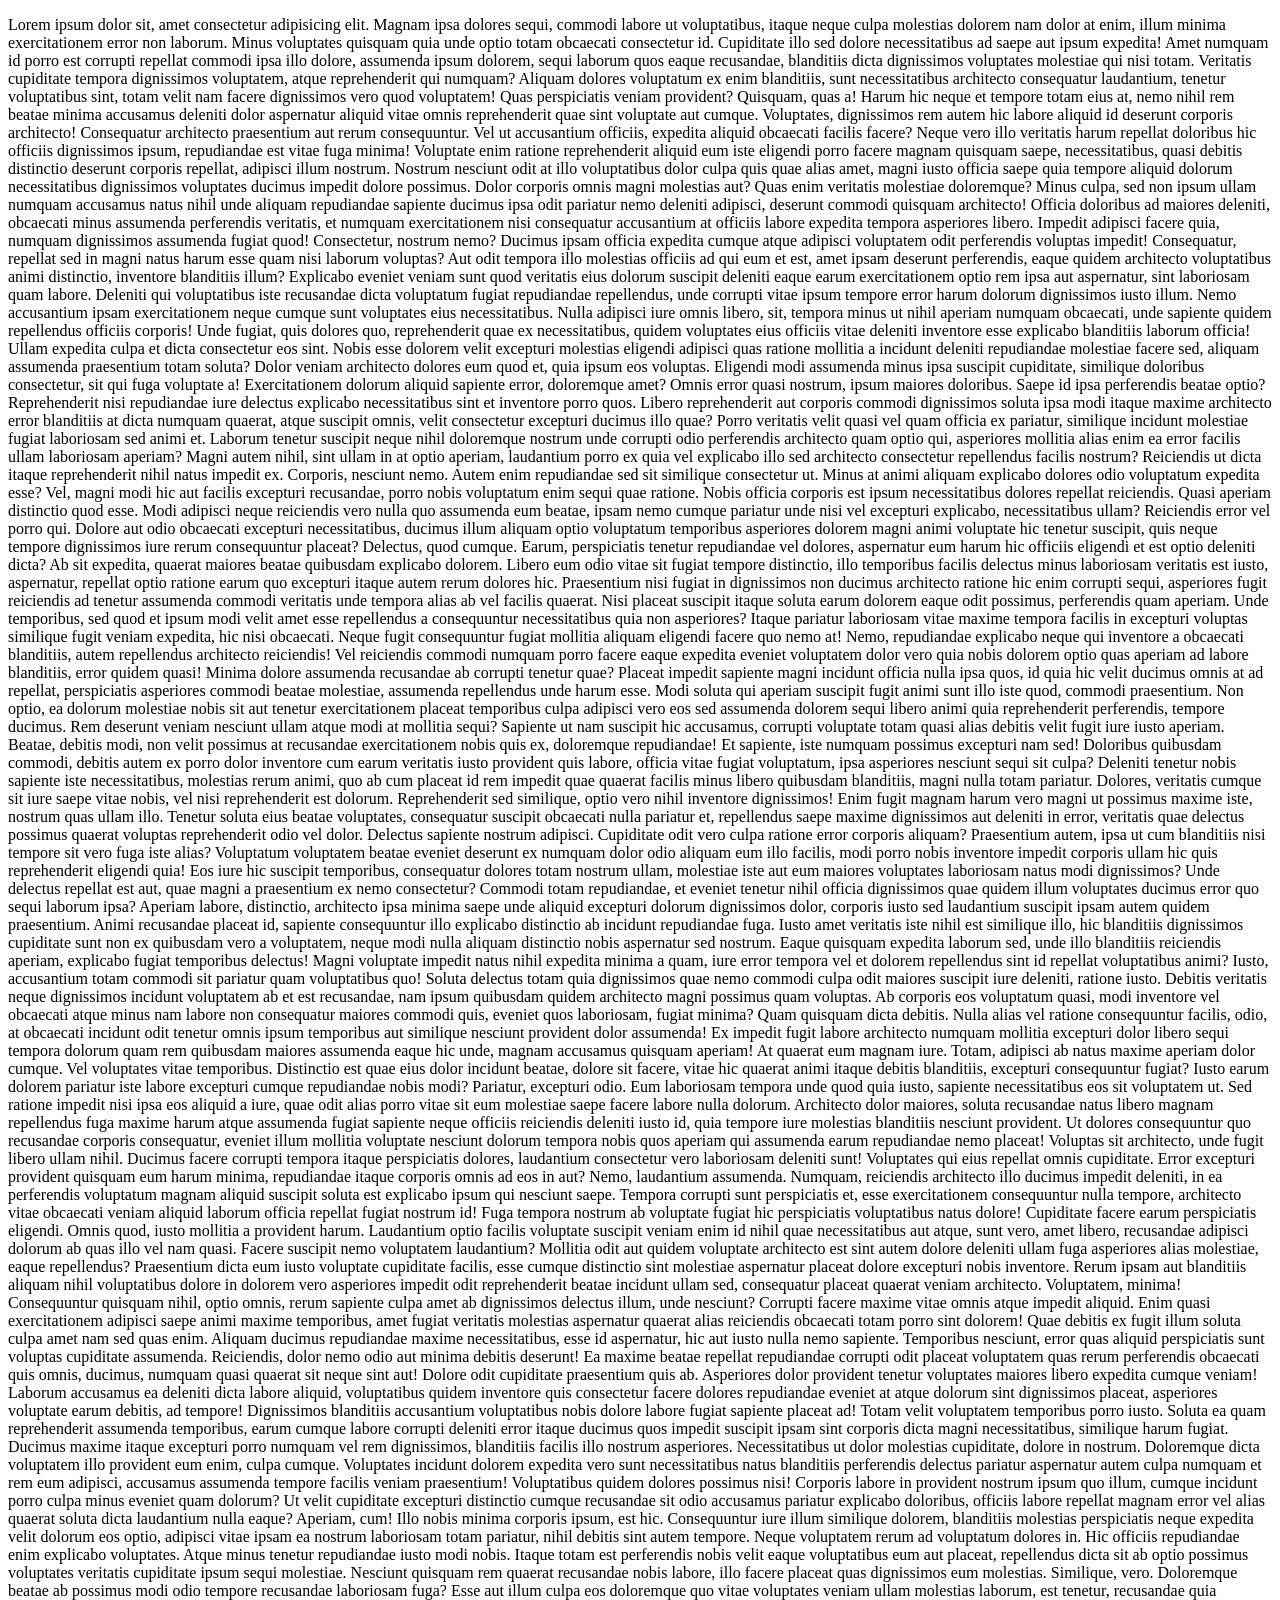
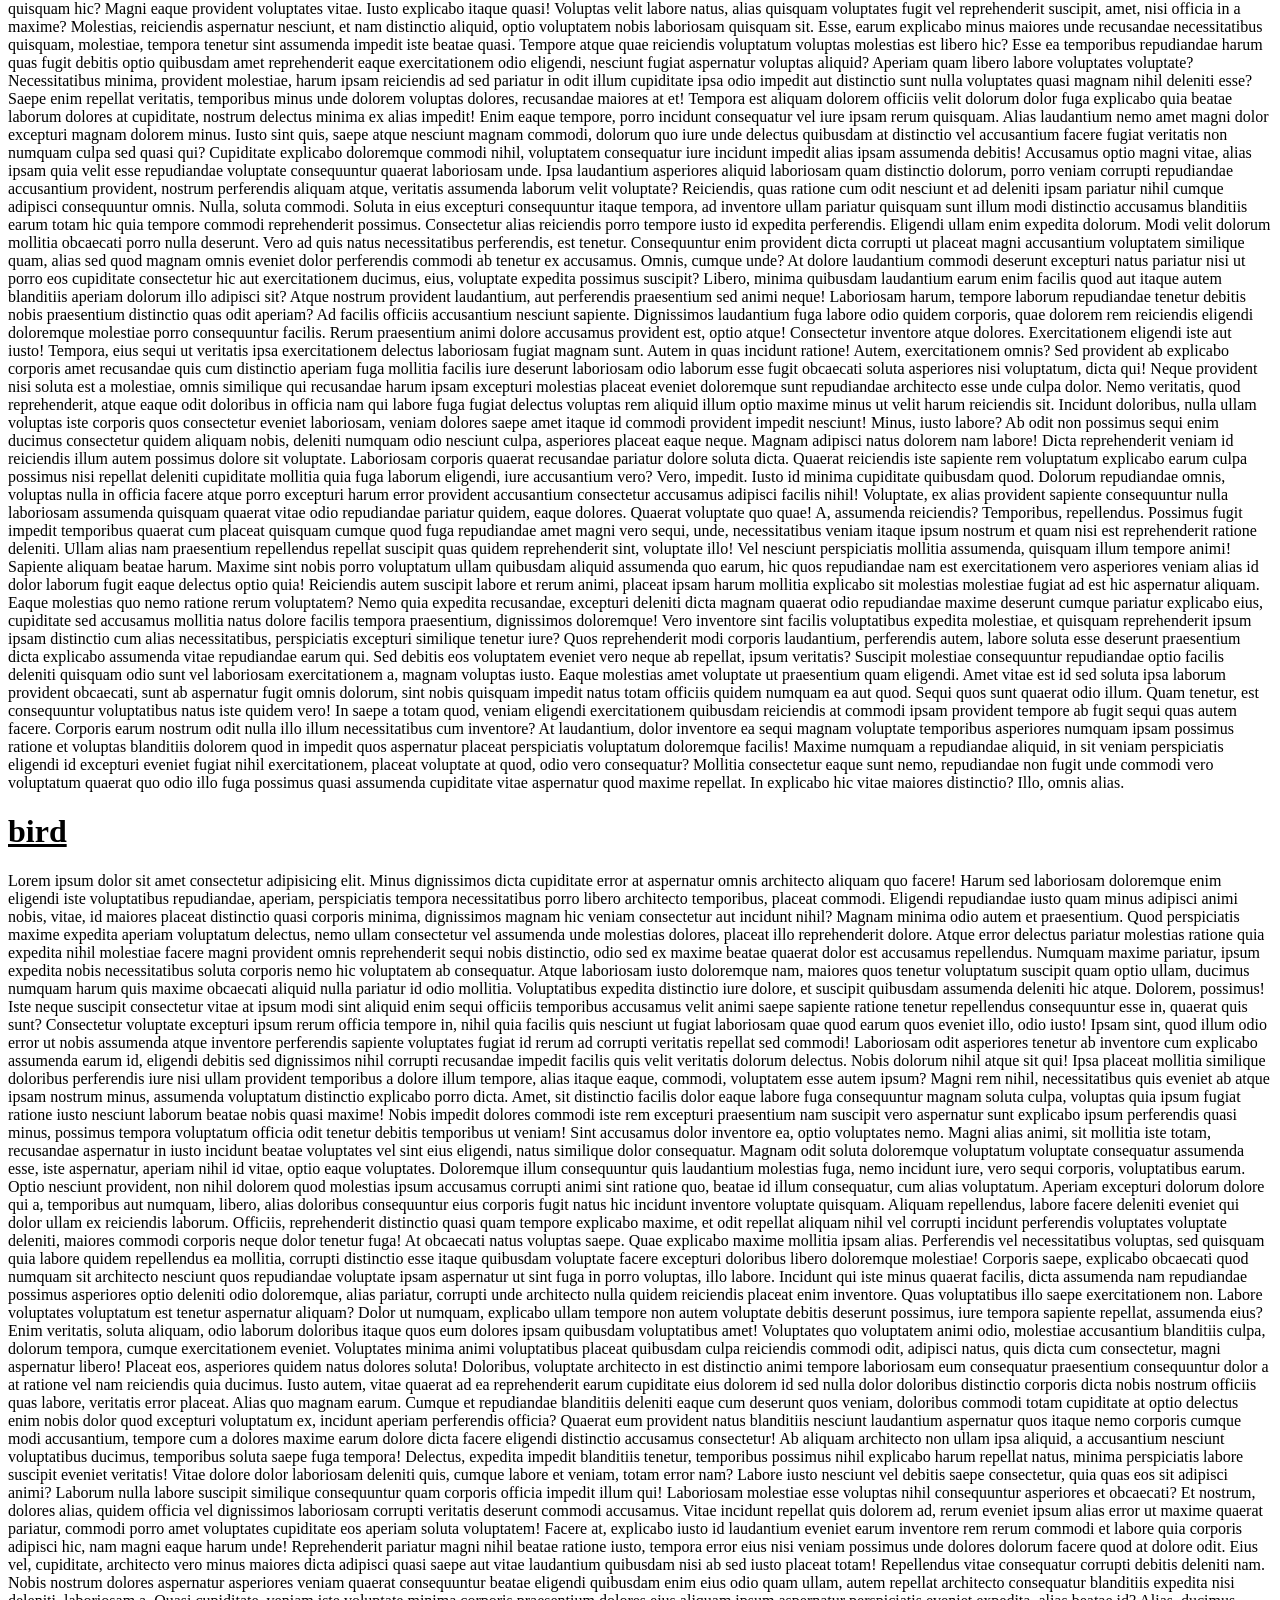
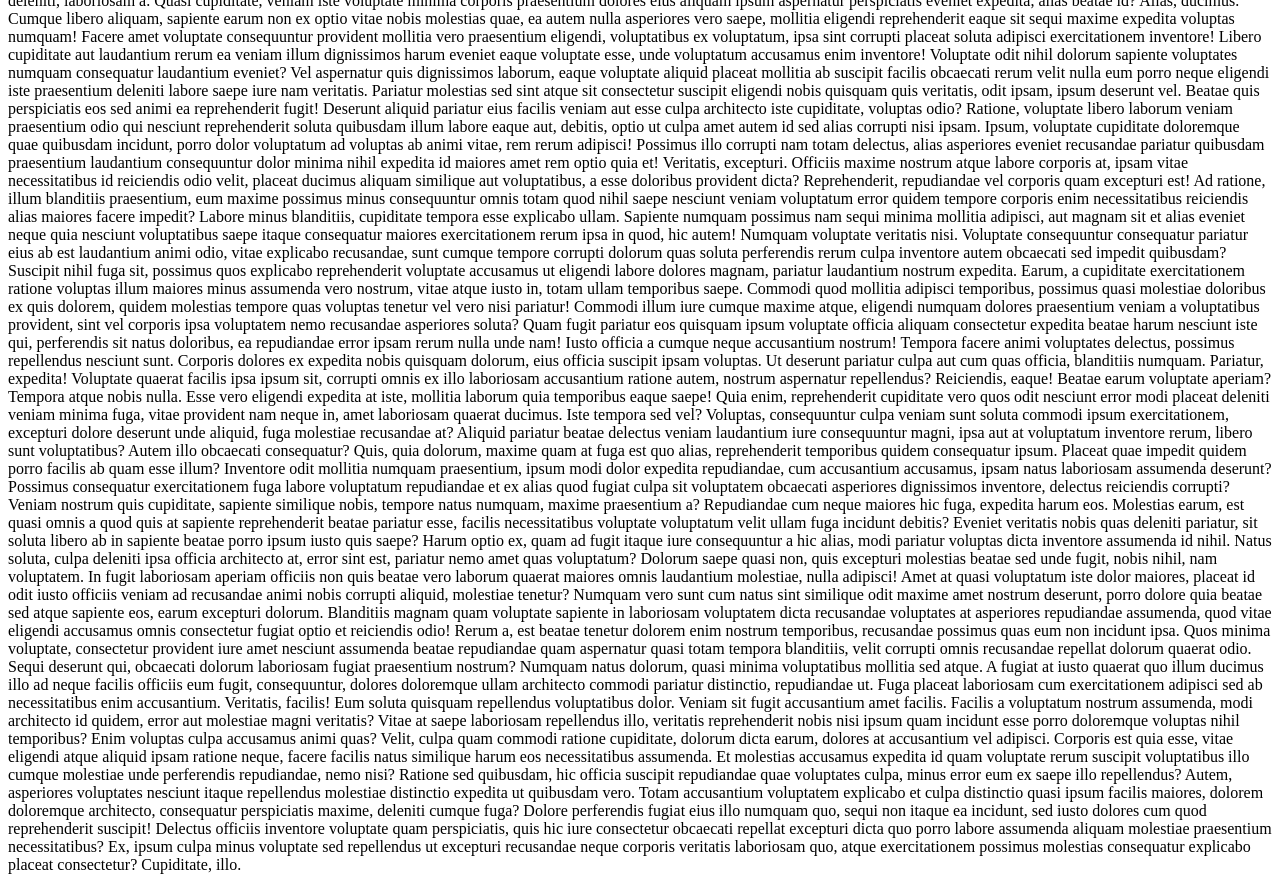
<file: bird.html>
<!DOCTYPE html>
<html lang="ru">

<head>
  <meta charset="UTF-8">
  <meta http-equiv="X-UA-Compatible" content="IE=edge">
  <meta name="viewport" content="width=device-width, initial-scale=1.0">
  <title>Document</title>
</head>

<body>
  <p>
    Lorem ipsum dolor sit, amet consectetur adipisicing elit. Magnam ipsa dolores sequi, commodi labore ut voluptatibus,
    itaque neque culpa molestias dolorem nam dolor at enim, illum minima exercitationem error non laborum. Minus
    voluptates quisquam quia unde optio totam obcaecati consectetur id. Cupiditate illo sed dolore necessitatibus ad
    saepe aut ipsum expedita! Amet numquam id porro est corrupti repellat commodi ipsa illo dolore, assumenda ipsum
    dolorem, sequi laborum quos eaque recusandae, blanditiis dicta dignissimos voluptates molestiae qui nisi totam.
    Veritatis cupiditate tempora dignissimos voluptatem, atque reprehenderit qui numquam? Aliquam dolores voluptatum ex
    enim blanditiis, sunt necessitatibus architecto consequatur laudantium, tenetur voluptatibus sint, totam velit nam
    facere dignissimos vero quod voluptatem! Quas perspiciatis veniam provident? Quisquam, quas a! Harum hic neque et
    tempore totam eius at, nemo nihil rem beatae minima accusamus deleniti dolor aspernatur aliquid vitae omnis
    reprehenderit quae sint voluptate aut cumque. Voluptates, dignissimos rem autem hic labore aliquid id deserunt
    corporis architecto! Consequatur architecto praesentium aut rerum consequuntur. Vel ut accusantium officiis,
    expedita aliquid obcaecati facilis facere? Neque vero illo veritatis harum repellat doloribus hic officiis
    dignissimos ipsum, repudiandae est vitae fuga minima! Voluptate enim ratione reprehenderit aliquid eum iste eligendi
    porro facere magnam quisquam saepe, necessitatibus, quasi debitis distinctio deserunt corporis repellat, adipisci
    illum nostrum. Nostrum nesciunt odit at illo voluptatibus dolor culpa quis quae alias amet, magni iusto officia
    saepe quia tempore aliquid dolorum necessitatibus dignissimos voluptates ducimus impedit dolore possimus. Dolor
    corporis omnis magni molestias aut? Quas enim veritatis molestiae doloremque? Minus culpa, sed non ipsum ullam
    numquam accusamus natus nihil unde aliquam repudiandae sapiente ducimus ipsa odit pariatur nemo deleniti adipisci,
    deserunt commodi quisquam architecto! Officia doloribus ad maiores deleniti, obcaecati minus assumenda perferendis
    veritatis, et numquam exercitationem nisi consequatur accusantium at officiis labore expedita tempora asperiores
    libero. Impedit adipisci facere quia, numquam dignissimos assumenda fugiat quod! Consectetur, nostrum nemo? Ducimus
    ipsam officia expedita cumque atque adipisci voluptatem odit perferendis voluptas impedit! Consequatur, repellat sed
    in magni natus harum esse quam nisi laborum voluptas? Aut odit tempora illo molestias officiis ad qui eum et est,
    amet ipsam deserunt perferendis, eaque quidem architecto voluptatibus animi distinctio, inventore blanditiis illum?
    Explicabo eveniet veniam sunt quod veritatis eius dolorum suscipit deleniti eaque earum exercitationem optio rem
    ipsa aut aspernatur, sint laboriosam quam labore. Deleniti qui voluptatibus iste recusandae dicta voluptatum fugiat
    repudiandae repellendus, unde corrupti vitae ipsum tempore error harum dolorum dignissimos iusto illum. Nemo
    accusantium ipsam exercitationem neque cumque sunt voluptates eius necessitatibus. Nulla adipisci iure omnis libero,
    sit, tempora minus ut nihil aperiam numquam obcaecati, unde sapiente quidem repellendus officiis corporis! Unde
    fugiat, quis dolores quo, reprehenderit quae ex necessitatibus, quidem voluptates eius officiis vitae deleniti
    inventore esse explicabo blanditiis laborum officia! Ullam expedita culpa et dicta consectetur eos sint. Nobis esse
    dolorem velit excepturi molestias eligendi adipisci quas ratione mollitia a incidunt deleniti repudiandae molestiae
    facere sed, aliquam assumenda praesentium totam soluta? Dolor veniam architecto dolores eum quod et, quia ipsum eos
    voluptas. Eligendi modi assumenda minus ipsa suscipit cupiditate, similique doloribus consectetur, sit qui fuga
    voluptate a! Exercitationem dolorum aliquid sapiente error, doloremque amet? Omnis error quasi nostrum, ipsum
    maiores doloribus. Saepe id ipsa perferendis beatae optio? Reprehenderit nisi repudiandae iure delectus explicabo
    necessitatibus sint et inventore porro quos. Libero reprehenderit aut corporis commodi dignissimos soluta ipsa modi
    itaque maxime architecto error blanditiis at dicta numquam quaerat, atque suscipit omnis, velit consectetur
    excepturi ducimus illo quae? Porro veritatis velit quasi vel quam officia ex pariatur, similique incidunt molestiae
    fugiat laboriosam sed animi et. Laborum tenetur suscipit neque nihil doloremque nostrum unde corrupti odio
    perferendis architecto quam optio qui, asperiores mollitia alias enim ea error facilis ullam laboriosam aperiam?
    Magni autem nihil, sint ullam in at optio aperiam, laudantium porro ex quia vel explicabo illo sed architecto
    consectetur repellendus facilis nostrum? Reiciendis ut dicta itaque reprehenderit nihil natus impedit ex. Corporis,
    nesciunt nemo. Autem enim repudiandae sed sit similique consectetur ut. Minus at animi aliquam explicabo dolores
    odio voluptatum expedita esse? Vel, magni modi hic aut facilis excepturi recusandae, porro nobis voluptatum enim
    sequi quae ratione. Nobis officia corporis est ipsum necessitatibus dolores repellat reiciendis. Quasi aperiam
    distinctio quod esse. Modi adipisci neque reiciendis vero nulla quo assumenda eum beatae, ipsam nemo cumque pariatur
    unde nisi vel excepturi explicabo, necessitatibus ullam? Reiciendis error vel porro qui. Dolore aut odio obcaecati
    excepturi necessitatibus, ducimus illum aliquam optio voluptatum temporibus asperiores dolorem magni animi voluptate
    hic tenetur suscipit, quis neque tempore dignissimos iure rerum consequuntur placeat? Delectus, quod cumque. Earum,
    perspiciatis tenetur repudiandae vel dolores, aspernatur eum harum hic officiis eligendi et est optio deleniti
    dicta? Ab sit expedita, quaerat maiores beatae quibusdam explicabo dolorem. Libero eum odio vitae sit fugiat tempore
    distinctio, illo temporibus facilis delectus minus laboriosam veritatis est iusto, aspernatur, repellat optio
    ratione earum quo excepturi itaque autem rerum dolores hic. Praesentium nisi fugiat in dignissimos non ducimus
    architecto ratione hic enim corrupti sequi, asperiores fugit reiciendis ad tenetur assumenda commodi veritatis unde
    tempora alias ab vel facilis quaerat. Nisi placeat suscipit itaque soluta earum dolorem eaque odit possimus,
    perferendis quam aperiam. Unde temporibus, sed quod et ipsum modi velit amet esse repellendus a consequuntur
    necessitatibus quia non asperiores? Itaque pariatur laboriosam vitae maxime tempora facilis in excepturi voluptas
    similique fugit veniam expedita, hic nisi obcaecati. Neque fugit consequuntur fugiat mollitia aliquam eligendi
    facere quo nemo at! Nemo, repudiandae explicabo neque qui inventore a obcaecati blanditiis, autem repellendus
    architecto reiciendis! Vel reiciendis commodi numquam porro facere eaque expedita eveniet voluptatem dolor vero quia
    nobis dolorem optio quas aperiam ad labore blanditiis, error quidem quasi! Minima dolore assumenda recusandae ab
    corrupti tenetur quae? Placeat impedit sapiente magni incidunt officia nulla ipsa quos, id quia hic velit ducimus
    omnis at ad repellat, perspiciatis asperiores commodi beatae molestiae, assumenda repellendus unde harum esse. Modi
    soluta qui aperiam suscipit fugit animi sunt illo iste quod, commodi praesentium. Non optio, ea dolorum molestiae
    nobis sit aut tenetur exercitationem placeat temporibus culpa adipisci vero eos sed assumenda dolorem sequi libero
    animi quia reprehenderit perferendis, tempore ducimus. Rem deserunt veniam nesciunt ullam atque modi at mollitia
    sequi? Sapiente ut nam suscipit hic accusamus, corrupti voluptate totam quasi alias debitis velit fugit iure iusto
    aperiam. Beatae, debitis modi, non velit possimus at recusandae exercitationem nobis quis ex, doloremque
    repudiandae! Et sapiente, iste numquam possimus excepturi nam sed! Doloribus quibusdam commodi, debitis autem ex
    porro dolor inventore cum earum veritatis iusto provident quis labore, officia vitae fugiat voluptatum, ipsa
    asperiores nesciunt sequi sit culpa? Deleniti tenetur nobis sapiente iste necessitatibus, molestias rerum animi, quo
    ab cum placeat id rem impedit quae quaerat facilis minus libero quibusdam blanditiis, magni nulla totam pariatur.
    Dolores, veritatis cumque sit iure saepe vitae nobis, vel nisi reprehenderit est dolorum. Reprehenderit sed
    similique, optio vero nihil inventore dignissimos! Enim fugit magnam harum vero magni ut possimus maxime iste,
    nostrum quas ullam illo. Tenetur soluta eius beatae voluptates, consequatur suscipit obcaecati nulla pariatur et,
    repellendus saepe maxime dignissimos aut deleniti in error, veritatis quae delectus possimus quaerat voluptas
    reprehenderit odio vel dolor. Delectus sapiente nostrum adipisci. Cupiditate odit vero culpa ratione error corporis
    aliquam? Praesentium autem, ipsa ut cum blanditiis nisi tempore sit vero fuga iste alias? Voluptatum voluptatem
    beatae eveniet deserunt ex numquam dolor odio aliquam eum illo facilis, modi porro nobis inventore impedit corporis
    ullam hic quis reprehenderit eligendi quia! Eos iure hic suscipit temporibus, consequatur dolores totam nostrum
    ullam, molestiae iste aut eum maiores voluptates laboriosam natus modi dignissimos? Unde delectus repellat est aut,
    quae magni a praesentium ex nemo consectetur? Commodi totam repudiandae, et eveniet tenetur nihil officia
    dignissimos quae quidem illum voluptates ducimus error quo sequi laborum ipsa? Aperiam labore, distinctio,
    architecto ipsa minima saepe unde aliquid excepturi dolorum dignissimos dolor, corporis iusto sed laudantium
    suscipit ipsam autem quidem praesentium. Animi recusandae placeat id, sapiente consequuntur illo explicabo
    distinctio ab incidunt repudiandae fuga. Iusto amet veritatis iste nihil est similique illo, hic blanditiis
    dignissimos cupiditate sunt non ex quibusdam vero a voluptatem, neque modi nulla aliquam distinctio nobis aspernatur
    sed nostrum. Eaque quisquam expedita laborum sed, unde illo blanditiis reiciendis aperiam, explicabo fugiat
    temporibus delectus! Magni voluptate impedit natus nihil expedita minima a quam, iure error tempora vel et dolorem
    repellendus sint id repellat voluptatibus animi? Iusto, accusantium totam commodi sit pariatur quam voluptatibus
    quo! Soluta delectus totam quia dignissimos quae nemo commodi culpa odit maiores suscipit iure deleniti, ratione
    iusto. Debitis veritatis neque dignissimos incidunt voluptatem ab et est recusandae, nam ipsum quibusdam quidem
    architecto magni possimus quam voluptas. Ab corporis eos voluptatum quasi, modi inventore vel obcaecati atque minus
    nam labore non consequatur maiores commodi quis, eveniet quos laboriosam, fugiat minima? Quam quisquam dicta
    debitis. Nulla alias vel ratione consequuntur facilis, odio, at obcaecati incidunt odit tenetur omnis ipsum
    temporibus aut similique nesciunt provident dolor assumenda! Ex impedit fugit labore architecto numquam mollitia
    excepturi dolor libero sequi tempora dolorum quam rem quibusdam maiores assumenda eaque hic unde, magnam accusamus
    quisquam aperiam! At quaerat eum magnam iure. Totam, adipisci ab natus maxime aperiam dolor cumque. Vel voluptates
    vitae temporibus. Distinctio est quae eius dolor incidunt beatae, dolore sit facere, vitae hic quaerat animi itaque
    debitis blanditiis, excepturi consequuntur fugiat? Iusto earum dolorem pariatur iste labore excepturi cumque
    repudiandae nobis modi? Pariatur, excepturi odio. Eum laboriosam tempora unde quod quia iusto, sapiente
    necessitatibus eos sit voluptatem ut. Sed ratione impedit nisi ipsa eos aliquid a iure, quae odit alias porro vitae
    sit eum molestiae saepe facere labore nulla dolorum. Architecto dolor maiores, soluta recusandae natus libero magnam
    repellendus fuga maxime harum atque assumenda fugiat sapiente neque officiis reiciendis deleniti iusto id, quia
    tempore iure molestias blanditiis nesciunt provident. Ut dolores consequuntur quo recusandae corporis consequatur,
    eveniet illum mollitia voluptate nesciunt dolorum tempora nobis quos aperiam qui assumenda earum repudiandae nemo
    placeat! Voluptas sit architecto, unde fugit libero ullam nihil. Ducimus facere corrupti tempora itaque perspiciatis
    dolores, laudantium consectetur vero laboriosam deleniti sunt! Voluptates qui eius repellat omnis cupiditate. Error
    excepturi provident quisquam eum harum minima, repudiandae itaque corporis omnis ad eos in aut? Nemo, laudantium
    assumenda. Numquam, reiciendis architecto illo ducimus impedit deleniti, in ea perferendis voluptatum magnam aliquid
    suscipit soluta est explicabo ipsum qui nesciunt saepe. Tempora corrupti sunt perspiciatis et, esse exercitationem
    consequuntur nulla tempore, architecto vitae obcaecati veniam aliquid laborum officia repellat fugiat nostrum id!
    Fuga tempora nostrum ab voluptate fugiat hic perspiciatis voluptatibus natus dolore! Cupiditate facere earum
    perspiciatis eligendi. Omnis quod, iusto mollitia a provident harum. Laudantium optio facilis voluptate suscipit
    veniam enim id nihil quae necessitatibus aut atque, sunt vero, amet libero, recusandae adipisci dolorum ab quas illo
    vel nam quasi. Facere suscipit nemo voluptatem laudantium? Mollitia odit aut quidem voluptate architecto est sint
    autem dolore deleniti ullam fuga asperiores alias molestiae, eaque repellendus? Praesentium dicta eum iusto
    voluptate cupiditate facilis, esse cumque distinctio sint molestiae aspernatur placeat dolore excepturi nobis
    inventore. Rerum ipsam aut blanditiis aliquam nihil voluptatibus dolore in dolorem vero asperiores impedit odit
    reprehenderit beatae incidunt ullam sed, consequatur placeat quaerat veniam architecto. Voluptatem, minima!
    Consequuntur quisquam nihil, optio omnis, rerum sapiente culpa amet ab dignissimos delectus illum, unde nesciunt?
    Corrupti facere maxime vitae omnis atque impedit aliquid. Enim quasi exercitationem adipisci saepe animi maxime
    temporibus, amet fugiat veritatis molestias aspernatur quaerat alias reiciendis obcaecati totam porro sint dolorem!
    Quae debitis ex fugit illum soluta culpa amet nam sed quas enim. Aliquam ducimus repudiandae maxime necessitatibus,
    esse id aspernatur, hic aut iusto nulla nemo sapiente. Temporibus nesciunt, error quas aliquid perspiciatis sunt
    voluptas cupiditate assumenda. Reiciendis, dolor nemo odio aut minima debitis deserunt! Ea maxime beatae repellat
    repudiandae corrupti odit placeat voluptatem quas rerum perferendis obcaecati quis omnis, ducimus, numquam quasi
    quaerat sit neque sint aut! Dolore odit cupiditate praesentium quis ab. Asperiores dolor provident tenetur
    voluptates maiores libero expedita cumque veniam! Laborum accusamus ea deleniti dicta labore aliquid, voluptatibus
    quidem inventore quis consectetur facere dolores repudiandae eveniet at atque dolorum sint dignissimos placeat,
    asperiores voluptate earum debitis, ad tempore! Dignissimos blanditiis accusantium voluptatibus nobis dolore labore
    fugiat sapiente placeat ad! Totam velit voluptatem temporibus porro iusto. Soluta ea quam reprehenderit assumenda
    temporibus, earum cumque labore corrupti deleniti error itaque ducimus quos impedit suscipit ipsam sint corporis
    dicta magni necessitatibus, similique harum fugiat. Ducimus maxime itaque excepturi porro numquam vel rem
    dignissimos, blanditiis facilis illo nostrum asperiores. Necessitatibus ut dolor molestias cupiditate, dolore in
    nostrum. Doloremque dicta voluptatem illo provident eum enim, culpa cumque. Voluptates incidunt dolorem expedita
    vero sunt necessitatibus natus blanditiis perferendis delectus pariatur aspernatur autem culpa numquam et rem eum
    adipisci, accusamus assumenda tempore facilis veniam praesentium! Voluptatibus quidem dolores possimus nisi!
    Corporis labore in provident nostrum ipsum quo illum, cumque incidunt porro culpa minus eveniet quam dolorum? Ut
    velit cupiditate excepturi distinctio cumque recusandae sit odio accusamus pariatur explicabo doloribus, officiis
    labore repellat magnam error vel alias quaerat soluta dicta laudantium nulla eaque? Aperiam, cum! Illo nobis minima
    corporis ipsum, est hic. Consequuntur iure illum similique dolorem, blanditiis molestias perspiciatis neque expedita
    velit dolorum eos optio, adipisci vitae ipsam ea nostrum laboriosam totam pariatur, nihil debitis sint autem
    tempore. Neque voluptatem rerum ad voluptatum dolores in. Hic officiis repudiandae enim explicabo voluptates. Atque
    minus tenetur repudiandae iusto modi nobis. Itaque totam est perferendis nobis velit eaque voluptatibus eum aut
    placeat, repellendus dicta sit ab optio possimus voluptates veritatis cupiditate ipsum sequi molestiae. Nesciunt
    quisquam rem quaerat recusandae nobis labore, illo facere placeat quas dignissimos eum molestias. Similique, vero.
    Doloremque beatae ab possimus modi odio tempore recusandae laboriosam fuga? Esse aut illum culpa eos doloremque quo
    vitae voluptates veniam ullam molestias laborum, est tenetur, recusandae quia quisquam hic? Magni eaque provident
    voluptates vitae. Iusto explicabo itaque quasi! Voluptas velit labore natus, alias quisquam voluptates fugit vel
    reprehenderit suscipit, amet, nisi officia in a maxime? Molestias, reiciendis aspernatur nesciunt, et nam distinctio
    aliquid, optio voluptatem nobis laboriosam quisquam sit. Esse, earum explicabo minus maiores unde recusandae
    necessitatibus quisquam, molestiae, tempora tenetur sint assumenda impedit iste beatae quasi. Tempore atque quae
    reiciendis voluptatum voluptas molestias est libero hic? Esse ea temporibus repudiandae harum quas fugit debitis
    optio quibusdam amet reprehenderit eaque exercitationem odio eligendi, nesciunt fugiat aspernatur voluptas aliquid?
    Aperiam quam libero labore voluptates voluptate? Necessitatibus minima, provident molestiae, harum ipsam reiciendis
    ad sed pariatur in odit illum cupiditate ipsa odio impedit aut distinctio sunt nulla voluptates quasi magnam nihil
    deleniti esse? Saepe enim repellat veritatis, temporibus minus unde dolorem voluptas dolores, recusandae maiores at
    et! Tempora est aliquam dolorem officiis velit dolorum dolor fuga explicabo quia beatae laborum dolores at
    cupiditate, nostrum delectus minima ex alias impedit! Enim eaque tempore, porro incidunt consequatur vel iure ipsam
    rerum quisquam. Alias laudantium nemo amet magni dolor excepturi magnam dolorem minus. Iusto sint quis, saepe atque
    nesciunt magnam commodi, dolorum quo iure unde delectus quibusdam at distinctio vel accusantium facere fugiat
    veritatis non numquam culpa sed quasi qui? Cupiditate explicabo doloremque commodi nihil, voluptatem consequatur
    iure incidunt impedit alias ipsam assumenda debitis! Accusamus optio magni vitae, alias ipsam quia velit esse
    repudiandae voluptate consequuntur quaerat laboriosam unde. Ipsa laudantium asperiores aliquid laboriosam quam
    distinctio dolorum, porro veniam corrupti repudiandae accusantium provident, nostrum perferendis aliquam atque,
    veritatis assumenda laborum velit voluptate? Reiciendis, quas ratione cum odit nesciunt et ad deleniti ipsam
    pariatur nihil cumque adipisci consequuntur omnis. Nulla, soluta commodi. Soluta in eius excepturi consequuntur
    itaque tempora, ad inventore ullam pariatur quisquam sunt illum modi distinctio accusamus blanditiis earum totam hic
    quia tempore commodi reprehenderit possimus. Consectetur alias reiciendis porro tempore iusto id expedita
    perferendis. Eligendi ullam enim expedita dolorum. Modi velit dolorum mollitia obcaecati porro nulla deserunt. Vero
    ad quis natus necessitatibus perferendis, est tenetur. Consequuntur enim provident dicta corrupti ut placeat magni
    accusantium voluptatem similique quam, alias sed quod magnam omnis eveniet dolor perferendis commodi ab tenetur ex
    accusamus. Omnis, cumque unde? At dolore laudantium commodi deserunt excepturi natus pariatur nisi ut porro eos
    cupiditate consectetur hic aut exercitationem ducimus, eius, voluptate expedita possimus suscipit? Libero, minima
    quibusdam laudantium earum enim facilis quod aut itaque autem blanditiis aperiam dolorum illo adipisci sit? Atque
    nostrum provident laudantium, aut perferendis praesentium sed animi neque! Laboriosam harum, tempore laborum
    repudiandae tenetur debitis nobis praesentium distinctio quas odit aperiam? Ad facilis officiis accusantium nesciunt
    sapiente. Dignissimos laudantium fuga labore odio quidem corporis, quae dolorem rem reiciendis eligendi doloremque
    molestiae porro consequuntur facilis. Rerum praesentium animi dolore accusamus provident est, optio atque!
    Consectetur inventore atque dolores. Exercitationem eligendi iste aut iusto! Tempora, eius sequi ut veritatis ipsa
    exercitationem delectus laboriosam fugiat magnam sunt. Autem in quas incidunt ratione! Autem, exercitationem omnis?
    Sed provident ab explicabo corporis amet recusandae quis cum distinctio aperiam fuga mollitia facilis iure deserunt
    laboriosam odio laborum esse fugit obcaecati soluta asperiores nisi voluptatum, dicta qui! Neque provident nisi
    soluta est a molestiae, omnis similique qui recusandae harum ipsam excepturi molestias placeat eveniet doloremque
    sunt repudiandae architecto esse unde culpa dolor. Nemo veritatis, quod reprehenderit, atque eaque odit doloribus in
    officia nam qui labore fuga fugiat delectus voluptas rem aliquid illum optio maxime minus ut velit harum reiciendis
    sit. Incidunt doloribus, nulla ullam voluptas iste corporis quos consectetur eveniet laboriosam, veniam dolores
    saepe amet itaque id commodi provident impedit nesciunt! Minus, iusto labore? Ab odit non possimus sequi enim
    ducimus consectetur quidem aliquam nobis, deleniti numquam odio nesciunt culpa, asperiores placeat eaque neque.
    Magnam adipisci natus dolorem nam labore! Dicta reprehenderit veniam id reiciendis illum autem possimus dolore sit
    voluptate. Laboriosam corporis quaerat recusandae pariatur dolore soluta dicta. Quaerat reiciendis iste sapiente rem
    voluptatum explicabo earum culpa possimus nisi repellat deleniti cupiditate mollitia quia fuga laborum eligendi,
    iure accusantium vero? Vero, impedit. Iusto id minima cupiditate quibusdam quod. Dolorum repudiandae omnis, voluptas
    nulla in officia facere atque porro excepturi harum error provident accusantium consectetur accusamus adipisci
    facilis nihil! Voluptate, ex alias provident sapiente consequuntur nulla laboriosam assumenda quisquam quaerat vitae
    odio repudiandae pariatur quidem, eaque dolores. Quaerat voluptate quo quae! A, assumenda reiciendis? Temporibus,
    repellendus. Possimus fugit impedit temporibus quaerat cum placeat quisquam cumque quod fuga repudiandae amet magni
    vero sequi, unde, necessitatibus veniam itaque ipsum nostrum et quam nisi est reprehenderit ratione deleniti. Ullam
    alias nam praesentium repellendus repellat suscipit quas quidem reprehenderit sint, voluptate illo! Vel nesciunt
    perspiciatis mollitia assumenda, quisquam illum tempore animi! Sapiente aliquam beatae harum. Maxime sint nobis
    porro voluptatum ullam quibusdam aliquid assumenda quo earum, hic quos repudiandae nam est exercitationem vero
    asperiores veniam alias id dolor laborum fugit eaque delectus optio quia! Reiciendis autem suscipit labore et rerum
    animi, placeat ipsam harum mollitia explicabo sit molestias molestiae fugiat ad est hic aspernatur aliquam. Eaque
    molestias quo nemo ratione rerum voluptatem? Nemo quia expedita recusandae, excepturi deleniti dicta magnam quaerat
    odio repudiandae maxime deserunt cumque pariatur explicabo eius, cupiditate sed accusamus mollitia natus dolore
    facilis tempora praesentium, dignissimos doloremque! Vero inventore sint facilis voluptatibus expedita molestiae, et
    quisquam reprehenderit ipsum ipsam distinctio cum alias necessitatibus, perspiciatis excepturi similique tenetur
    iure? Quos reprehenderit modi corporis laudantium, perferendis autem, labore soluta esse deserunt praesentium dicta
    explicabo assumenda vitae repudiandae earum qui. Sed debitis eos voluptatem eveniet vero neque ab repellat, ipsum
    veritatis? Suscipit molestiae consequuntur repudiandae optio facilis deleniti quisquam odio sunt vel laboriosam
    exercitationem a, magnam voluptas iusto. Eaque molestias amet voluptate ut praesentium quam eligendi. Amet vitae est
    id sed soluta ipsa laborum provident obcaecati, sunt ab aspernatur fugit omnis dolorum, sint nobis quisquam impedit
    natus totam officiis quidem numquam ea aut quod. Sequi quos sunt quaerat odio illum. Quam tenetur, est consequuntur
    voluptatibus natus iste quidem vero! In saepe a totam quod, veniam eligendi exercitationem quibusdam reiciendis at
    commodi ipsam provident tempore ab fugit sequi quas autem facere. Corporis earum nostrum odit nulla illo illum
    necessitatibus cum inventore? At laudantium, dolor inventore ea sequi magnam voluptate temporibus asperiores numquam
    ipsam possimus ratione et voluptas blanditiis dolorem quod in impedit quos aspernatur placeat perspiciatis
    voluptatum doloremque facilis! Maxime numquam a repudiandae aliquid, in sit veniam perspiciatis eligendi id
    excepturi eveniet fugiat nihil exercitationem, placeat voluptate at quod, odio vero consequatur? Mollitia
    consectetur eaque sunt nemo, repudiandae non fugit unde commodi vero voluptatum quaerat quo odio illo fuga possimus
    quasi assumenda cupiditate vitae aspernatur quod maxime repellat. In explicabo hic vitae maiores distinctio? Illo,
    omnis alias.
  </p>
  <h1 id="bird"><u>bird</u></h1>
  <p>
    Lorem ipsum dolor sit amet consectetur adipisicing elit. Minus dignissimos dicta cupiditate error at aspernatur
    omnis architecto aliquam quo facere! Harum sed laboriosam doloremque enim eligendi iste voluptatibus repudiandae,
    aperiam, perspiciatis tempora necessitatibus porro libero architecto temporibus, placeat commodi. Eligendi
    repudiandae iusto quam minus adipisci animi nobis, vitae, id maiores placeat distinctio quasi corporis minima,
    dignissimos magnam hic veniam consectetur aut incidunt nihil? Magnam minima odio autem et praesentium. Quod
    perspiciatis maxime expedita aperiam voluptatum delectus, nemo ullam consectetur vel assumenda unde molestias
    dolores, placeat illo reprehenderit dolore. Atque error delectus pariatur molestias ratione quia expedita nihil
    molestiae facere magni provident omnis reprehenderit sequi nobis distinctio, odio sed ex maxime beatae quaerat dolor
    est accusamus repellendus. Numquam maxime pariatur, ipsum expedita nobis necessitatibus soluta corporis nemo hic
    voluptatem ab consequatur. Atque laboriosam iusto doloremque nam, maiores quos tenetur voluptatum suscipit quam
    optio ullam, ducimus numquam harum quis maxime obcaecati aliquid nulla pariatur id odio mollitia. Voluptatibus
    expedita distinctio iure dolore, et suscipit quibusdam assumenda deleniti hic atque. Dolorem, possimus! Iste neque
    suscipit consectetur vitae at ipsum modi sint aliquid enim sequi officiis temporibus accusamus velit animi saepe
    sapiente ratione tenetur repellendus consequuntur esse in, quaerat quis sunt? Consectetur voluptate excepturi ipsum
    rerum officia tempore in, nihil quia facilis quis nesciunt ut fugiat laboriosam quae quod earum quos eveniet illo,
    odio iusto! Ipsam sint, quod illum odio error ut nobis assumenda atque inventore perferendis sapiente voluptates
    fugiat id rerum ad corrupti veritatis repellat sed commodi! Laboriosam odit asperiores tenetur ab inventore cum
    explicabo assumenda earum id, eligendi debitis sed dignissimos nihil corrupti recusandae impedit facilis quis velit
    veritatis dolorum delectus. Nobis dolorum nihil atque sit qui! Ipsa placeat mollitia similique doloribus perferendis
    iure nisi ullam provident temporibus a dolore illum tempore, alias itaque eaque, commodi, voluptatem esse autem
    ipsum? Magni rem nihil, necessitatibus quis eveniet ab atque ipsam nostrum minus, assumenda voluptatum distinctio
    explicabo porro dicta. Amet, sit distinctio facilis dolor eaque labore fuga consequuntur magnam soluta culpa,
    voluptas quia ipsum fugiat ratione iusto nesciunt laborum beatae nobis quasi maxime! Nobis impedit dolores commodi
    iste rem excepturi praesentium nam suscipit vero aspernatur sunt explicabo ipsum perferendis quasi minus, possimus
    tempora voluptatum officia odit tenetur debitis temporibus ut veniam! Sint accusamus dolor inventore ea, optio
    voluptates nemo. Magni alias animi, sit mollitia iste totam, recusandae aspernatur in iusto incidunt beatae
    voluptates vel sint eius eligendi, natus similique dolor consequatur. Magnam odit soluta doloremque voluptatum
    voluptate consequatur assumenda esse, iste aspernatur, aperiam nihil id vitae, optio eaque voluptates. Doloremque
    illum consequuntur quis laudantium molestias fuga, nemo incidunt iure, vero sequi corporis, voluptatibus earum.
    Optio nesciunt provident, non nihil dolorem quod molestias ipsum accusamus corrupti animi sint ratione quo, beatae
    id illum consequatur, cum alias voluptatum. Aperiam excepturi dolorum dolore qui a, temporibus aut numquam, libero,
    alias doloribus consequuntur eius corporis fugit natus hic incidunt inventore voluptate quisquam. Aliquam
    repellendus, labore facere deleniti eveniet qui dolor ullam ex reiciendis laborum. Officiis, reprehenderit
    distinctio quasi quam tempore explicabo maxime, et odit repellat aliquam nihil vel corrupti incidunt perferendis
    voluptates voluptate deleniti, maiores commodi corporis neque dolor tenetur fuga! At obcaecati natus voluptas saepe.
    Quae explicabo maxime mollitia ipsam alias. Perferendis vel necessitatibus voluptas, sed quisquam quia labore quidem
    repellendus ea mollitia, corrupti distinctio esse itaque quibusdam voluptate facere excepturi doloribus libero
    doloremque molestiae! Corporis saepe, explicabo obcaecati quod numquam sit architecto nesciunt quos repudiandae
    voluptate ipsam aspernatur ut sint fuga in porro voluptas, illo labore. Incidunt qui iste minus quaerat facilis,
    dicta assumenda nam repudiandae possimus asperiores optio deleniti odio doloremque, alias pariatur, corrupti unde
    architecto nulla quidem reiciendis placeat enim inventore. Quas voluptatibus illo saepe exercitationem non. Labore
    voluptates voluptatum est tenetur aspernatur aliquam? Dolor ut numquam, explicabo ullam tempore non autem voluptate
    debitis deserunt possimus, iure tempora sapiente repellat, assumenda eius? Enim veritatis, soluta aliquam, odio
    laborum doloribus itaque quos eum dolores ipsam quibusdam voluptatibus amet! Voluptates quo voluptatem animi odio,
    molestiae accusantium blanditiis culpa, dolorum tempora, cumque exercitationem eveniet. Voluptates minima animi
    voluptatibus placeat quibusdam culpa reiciendis commodi odit, adipisci natus, quis dicta cum consectetur, magni
    aspernatur libero! Placeat eos, asperiores quidem natus dolores soluta! Doloribus, voluptate architecto in est
    distinctio animi tempore laboriosam eum consequatur praesentium consequuntur dolor a at ratione vel nam reiciendis
    quia ducimus. Iusto autem, vitae quaerat ad ea reprehenderit earum cupiditate eius dolorem id sed nulla dolor
    doloribus distinctio corporis dicta nobis nostrum officiis quas labore, veritatis error placeat. Alias quo magnam
    earum. Cumque et repudiandae blanditiis deleniti eaque cum deserunt quos veniam, doloribus commodi totam cupiditate
    at optio delectus enim nobis dolor quod excepturi voluptatum ex, incidunt aperiam perferendis officia? Quaerat eum
    provident natus blanditiis nesciunt laudantium aspernatur quos itaque nemo corporis cumque modi accusantium, tempore
    cum a dolores maxime earum dolore dicta facere eligendi distinctio accusamus consectetur! Ab aliquam architecto non
    ullam ipsa aliquid, a accusantium nesciunt voluptatibus ducimus, temporibus soluta saepe fuga tempora! Delectus,
    expedita impedit blanditiis tenetur, temporibus possimus nihil explicabo harum repellat natus, minima perspiciatis
    labore suscipit eveniet veritatis! Vitae dolore dolor laboriosam deleniti quis, cumque labore et veniam, totam error
    nam? Labore iusto nesciunt vel debitis saepe consectetur, quia quas eos sit adipisci animi? Laborum nulla labore
    suscipit similique consequuntur quam corporis officia impedit illum qui! Laboriosam molestiae esse voluptas nihil
    consequuntur asperiores et obcaecati? Et nostrum, dolores alias, quidem officia vel dignissimos laboriosam corrupti
    veritatis deserunt commodi accusamus. Vitae incidunt repellat quis dolorem ad, rerum eveniet ipsum alias error ut
    maxime quaerat pariatur, commodi porro amet voluptates cupiditate eos aperiam soluta voluptatem! Facere at,
    explicabo iusto id laudantium eveniet earum inventore rem rerum commodi et labore quia corporis adipisci hic, nam
    magni eaque harum unde! Reprehenderit pariatur magni nihil beatae ratione iusto, tempora error eius nisi veniam
    possimus unde dolores dolorum facere quod at dolore odit. Eius vel, cupiditate, architecto vero minus maiores dicta
    adipisci quasi saepe aut vitae laudantium quibusdam nisi ab sed iusto placeat totam! Repellendus vitae consequatur
    corrupti debitis deleniti nam. Nobis nostrum dolores aspernatur asperiores veniam quaerat consequuntur beatae
    eligendi quibusdam enim eius odio quam ullam, autem repellat architecto consequatur blanditiis expedita nisi
    deleniti, laboriosam a. Quasi cupiditate, veniam iste voluptate minima corporis praesentium dolores eius aliquam
    ipsum aspernatur perspiciatis eveniet expedita, alias beatae id? Alias, ducimus. Cumque libero aliquam, sapiente
    earum non ex optio vitae nobis molestias quae, ea autem nulla asperiores vero saepe, mollitia eligendi reprehenderit
    eaque sit sequi maxime expedita voluptas numquam! Facere amet voluptate consequuntur provident mollitia vero
    praesentium eligendi, voluptatibus ex voluptatum, ipsa sint corrupti placeat soluta adipisci exercitationem
    inventore! Libero cupiditate aut laudantium rerum ea veniam illum dignissimos harum eveniet eaque voluptate esse,
    unde voluptatum accusamus enim inventore! Voluptate odit nihil dolorum sapiente voluptates numquam consequatur
    laudantium eveniet? Vel aspernatur quis dignissimos laborum, eaque voluptate aliquid placeat mollitia ab suscipit
    facilis obcaecati rerum velit nulla eum porro neque eligendi iste praesentium deleniti labore saepe iure nam
    veritatis. Pariatur molestias sed sint atque sit consectetur suscipit eligendi nobis quisquam quis veritatis, odit
    ipsam, ipsum deserunt vel. Beatae quis perspiciatis eos sed animi ea reprehenderit fugit! Deserunt aliquid pariatur
    eius facilis veniam aut esse culpa architecto iste cupiditate, voluptas odio? Ratione, voluptate libero laborum
    veniam praesentium odio qui nesciunt reprehenderit soluta quibusdam illum labore eaque aut, debitis, optio ut culpa
    amet autem id sed alias corrupti nisi ipsam. Ipsum, voluptate cupiditate doloremque quae quibusdam incidunt, porro
    dolor voluptatum ad voluptas ab animi vitae, rem rerum adipisci! Possimus illo corrupti nam totam delectus, alias
    asperiores eveniet recusandae pariatur quibusdam praesentium laudantium consequuntur dolor minima nihil expedita id
    maiores amet rem optio quia et! Veritatis, excepturi. Officiis maxime nostrum atque labore corporis at, ipsam vitae
    necessitatibus id reiciendis odio velit, placeat ducimus aliquam similique aut voluptatibus, a esse doloribus
    provident dicta? Reprehenderit, repudiandae vel corporis quam excepturi est! Ad ratione, illum blanditiis
    praesentium, eum maxime possimus minus consequuntur omnis totam quod nihil saepe nesciunt veniam voluptatum error
    quidem tempore corporis enim necessitatibus reiciendis alias maiores facere impedit? Labore minus blanditiis,
    cupiditate tempora esse explicabo ullam. Sapiente numquam possimus nam sequi minima mollitia adipisci, aut magnam
    sit et alias eveniet neque quia nesciunt voluptatibus saepe itaque consequatur maiores exercitationem rerum ipsa in
    quod, hic autem! Numquam voluptate veritatis nisi. Voluptate consequuntur consequatur pariatur eius ab est
    laudantium animi odio, vitae explicabo recusandae, sunt cumque tempore corrupti dolorum quas soluta perferendis
    rerum culpa inventore autem obcaecati sed impedit quibusdam? Suscipit nihil fuga sit, possimus quos explicabo
    reprehenderit voluptate accusamus ut eligendi labore dolores magnam, pariatur laudantium nostrum expedita. Earum, a
    cupiditate exercitationem ratione voluptas illum maiores minus assumenda vero nostrum, vitae atque iusto in, totam
    ullam temporibus saepe. Commodi quod mollitia adipisci temporibus, possimus quasi molestiae doloribus ex quis
    dolorem, quidem molestias tempore quas voluptas tenetur vel vero nisi pariatur! Commodi illum iure cumque maxime
    atque, eligendi numquam dolores praesentium veniam a voluptatibus provident, sint vel corporis ipsa voluptatem nemo
    recusandae asperiores soluta? Quam fugit pariatur eos quisquam ipsum voluptate officia aliquam consectetur expedita
    beatae harum nesciunt iste qui, perferendis sit natus doloribus, ea repudiandae error ipsam rerum nulla unde nam!
    Iusto officia a cumque neque accusantium nostrum! Tempora facere animi voluptates delectus, possimus repellendus
    nesciunt sunt. Corporis dolores ex expedita nobis quisquam dolorum, eius officia suscipit ipsam voluptas. Ut
    deserunt pariatur culpa aut cum quas officia, blanditiis numquam. Pariatur, expedita! Voluptate quaerat facilis ipsa
    ipsum sit, corrupti omnis ex illo laboriosam accusantium ratione autem, nostrum aspernatur repellendus? Reiciendis,
    eaque! Beatae earum voluptate aperiam? Tempora atque nobis nulla. Esse vero eligendi expedita at iste, mollitia
    laborum quia temporibus eaque saepe! Quia enim, reprehenderit cupiditate vero quos odit nesciunt error modi placeat
    deleniti veniam minima fuga, vitae provident nam neque in, amet laboriosam quaerat ducimus. Iste tempora sed vel?
    Voluptas, consequuntur culpa veniam sunt soluta commodi ipsum exercitationem, excepturi dolore deserunt unde
    aliquid, fuga molestiae recusandae at? Aliquid pariatur beatae delectus veniam laudantium iure consequuntur magni,
    ipsa aut at voluptatum inventore rerum, libero sunt voluptatibus? Autem illo obcaecati consequatur? Quis, quia
    dolorum, maxime quam at fuga est quo alias, reprehenderit temporibus quidem consequatur ipsum. Placeat quae impedit
    quidem porro facilis ab quam esse illum? Inventore odit mollitia numquam praesentium, ipsum modi dolor expedita
    repudiandae, cum accusantium accusamus, ipsam natus laboriosam assumenda deserunt? Possimus consequatur
    exercitationem fuga labore voluptatum repudiandae et ex alias quod fugiat culpa sit voluptatem obcaecati asperiores
    dignissimos inventore, delectus reiciendis corrupti? Veniam nostrum quis cupiditate, sapiente similique nobis,
    tempore natus numquam, maxime praesentium a? Repudiandae cum neque maiores hic fuga, expedita harum eos. Molestias
    earum, est quasi omnis a quod quis at sapiente reprehenderit beatae pariatur esse, facilis necessitatibus voluptate
    voluptatum velit ullam fuga incidunt debitis? Eveniet veritatis nobis quas deleniti pariatur, sit soluta libero ab
    in sapiente beatae porro ipsum iusto quis saepe? Harum optio ex, quam ad fugit itaque iure consequuntur a hic alias,
    modi pariatur voluptas dicta inventore assumenda id nihil. Natus soluta, culpa deleniti ipsa officia architecto at,
    error sint est, pariatur nemo amet quas voluptatum? Dolorum saepe quasi non, quis excepturi molestias beatae sed
    unde fugit, nobis nihil, nam voluptatem. In fugit laboriosam aperiam officiis non quis beatae vero laborum quaerat
    maiores omnis laudantium molestiae, nulla adipisci! Amet at quasi voluptatum iste dolor maiores, placeat id odit
    iusto officiis veniam ad recusandae animi nobis corrupti aliquid, molestiae tenetur? Numquam vero sunt cum natus
    sint similique odit maxime amet nostrum deserunt, porro dolore quia beatae sed atque sapiente eos, earum excepturi
    dolorum. Blanditiis magnam quam voluptate sapiente in laboriosam voluptatem dicta recusandae voluptates at
    asperiores repudiandae assumenda, quod vitae eligendi accusamus omnis consectetur fugiat optio et reiciendis odio!
    Rerum a, est beatae tenetur dolorem enim nostrum temporibus, recusandae possimus quas eum non incidunt ipsa. Quos
    minima voluptate, consectetur provident iure amet nesciunt assumenda beatae repudiandae quam aspernatur quasi totam
    tempora blanditiis, velit corrupti omnis recusandae repellat dolorum quaerat odio. Sequi deserunt qui, obcaecati
    dolorum laboriosam fugiat praesentium nostrum? Numquam natus dolorum, quasi minima voluptatibus mollitia sed atque.
    A fugiat at iusto quaerat quo illum ducimus illo ad neque facilis officiis eum fugit, consequuntur, dolores
    doloremque ullam architecto commodi pariatur distinctio, repudiandae ut. Fuga placeat laboriosam cum exercitationem
    adipisci sed ab necessitatibus enim accusantium. Veritatis, facilis! Eum soluta quisquam repellendus voluptatibus
    dolor. Veniam sit fugit accusantium amet facilis. Facilis a voluptatum nostrum assumenda, modi architecto id quidem,
    error aut molestiae magni veritatis? Vitae at saepe laboriosam repellendus illo, veritatis reprehenderit nobis nisi
    ipsum quam incidunt esse porro doloremque voluptas nihil temporibus? Enim voluptas culpa accusamus animi quas?
    Velit, culpa quam commodi ratione cupiditate, dolorum dicta earum, dolores at accusantium vel adipisci. Corporis est
    quia esse, vitae eligendi atque aliquid ipsam ratione neque, facere facilis natus similique harum eos necessitatibus
    assumenda. Et molestias accusamus expedita id quam voluptate rerum suscipit voluptatibus illo cumque molestiae unde
    perferendis repudiandae, nemo nisi? Ratione sed quibusdam, hic officia suscipit repudiandae quae voluptates culpa,
    minus error eum ex saepe illo repellendus? Autem, asperiores voluptates nesciunt itaque repellendus molestiae
    distinctio expedita ut quibusdam vero. Totam accusantium voluptatem explicabo et culpa distinctio quasi ipsum
    facilis maiores, dolorem doloremque architecto, consequatur perspiciatis maxime, deleniti cumque fuga? Dolore
    perferendis fugiat eius illo numquam quo, sequi non itaque ea incidunt, sed iusto dolores cum quod reprehenderit
    suscipit! Delectus officiis inventore voluptate quam perspiciatis, quis hic iure consectetur obcaecati repellat
    excepturi dicta quo porro labore assumenda aliquam molestiae praesentium necessitatibus? Ex, ipsum culpa minus
    voluptate sed repellendus ut excepturi recusandae neque corporis veritatis laboriosam quo, atque exercitationem
    possimus molestias consequatur explicabo placeat consectetur? Cupiditate, illo.

  </p>
</body>

</html>
</file>
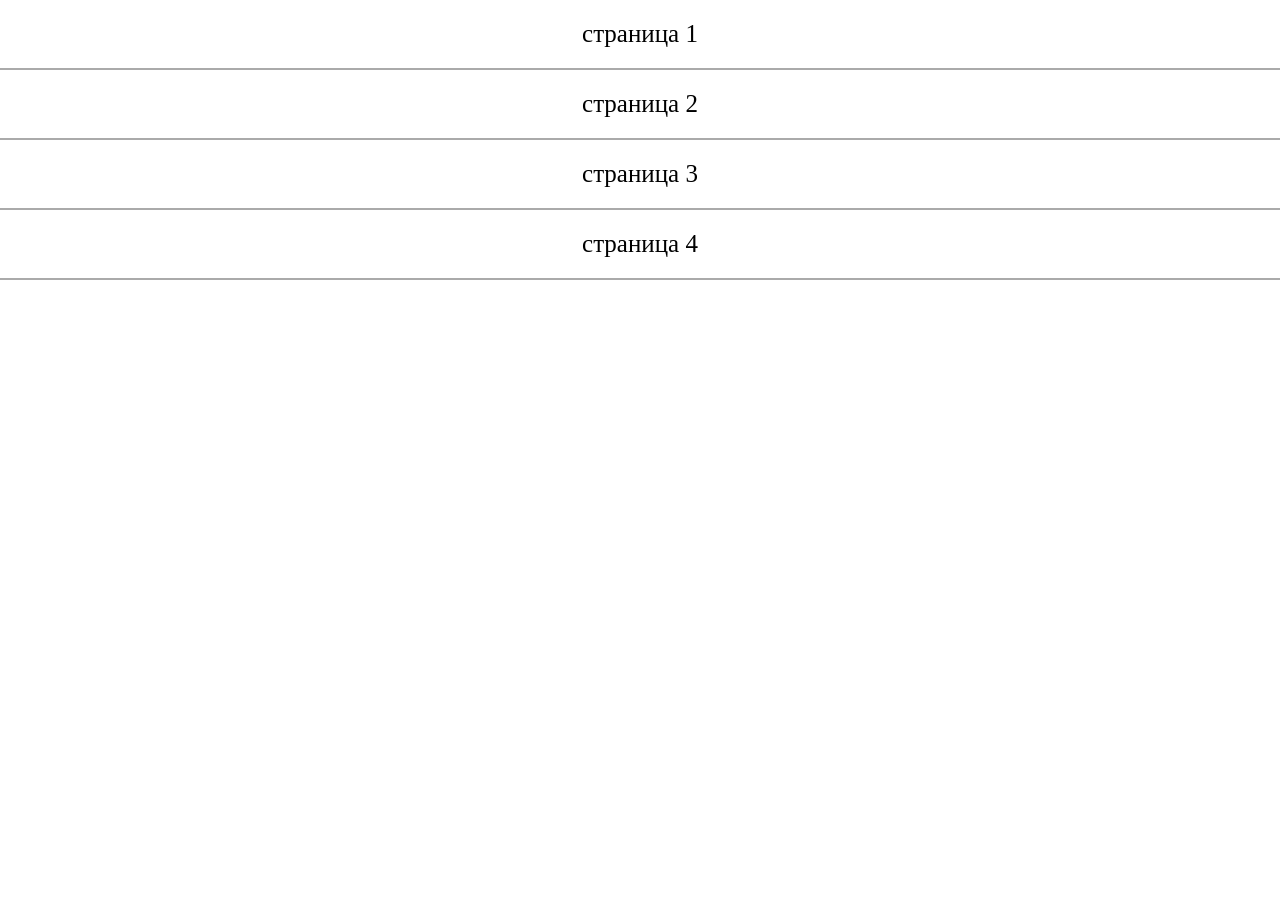
<file: menu.html>
<!DOCTYPE html>
<html lang="ru">

<head>
  <meta charset="UTF-8">
  <meta http-equiv="X-UA-Compatible" content="IE=edge">
  <meta name="viewport" content="width=device-width, initial-scale=1.0">
  <title>Document</title>
  <style>
    body {
      margin: 0;
    }

    ul {
      margin: 0;
      padding: 0;
    }

    li {
      margin: 0;
      padding: 0;
      cursor: pointer;
      border-bottom: 2px solid #aaa;
      padding: 5px;
      width: 100%;
      text-align: center;
      list-style: none;
      font-size: 25px;
      box-sizing: border-box;
      padding: 20px;
      display: flex;
      align-items: center;
      justify-content: center;
      transition: all 0.2s ease-in;
      background-color: white;
      transition-property: color background-color;
    }

    li.active,
    li:hover {
      background-color: #aaa;
      color: white;
    }
  </style>
</head>

<body>
  <ul>
    <li data-id="1">страница 1 </li>
    <li data-id="2">страница 2 </li>
    <li data-id="3">страница 3 </li>
    <li data-id="4">страница 4 </li>
  </ul>
  <script>
    console.log(window.innerWidth, window, "MENU")
    const list = document.querySelectorAll("li")
    const clearClasses = () => {
      list.forEach(item => item.classList.remove("active"))
    }
    list.forEach((item) => {
      item.addEventListener("click", () => {
        localStorage.setItem("menu", item.dataset.id)
        clearClasses()
        item.classList.add("active")
      })
    })
  </script>
</body>

</html>
</file>
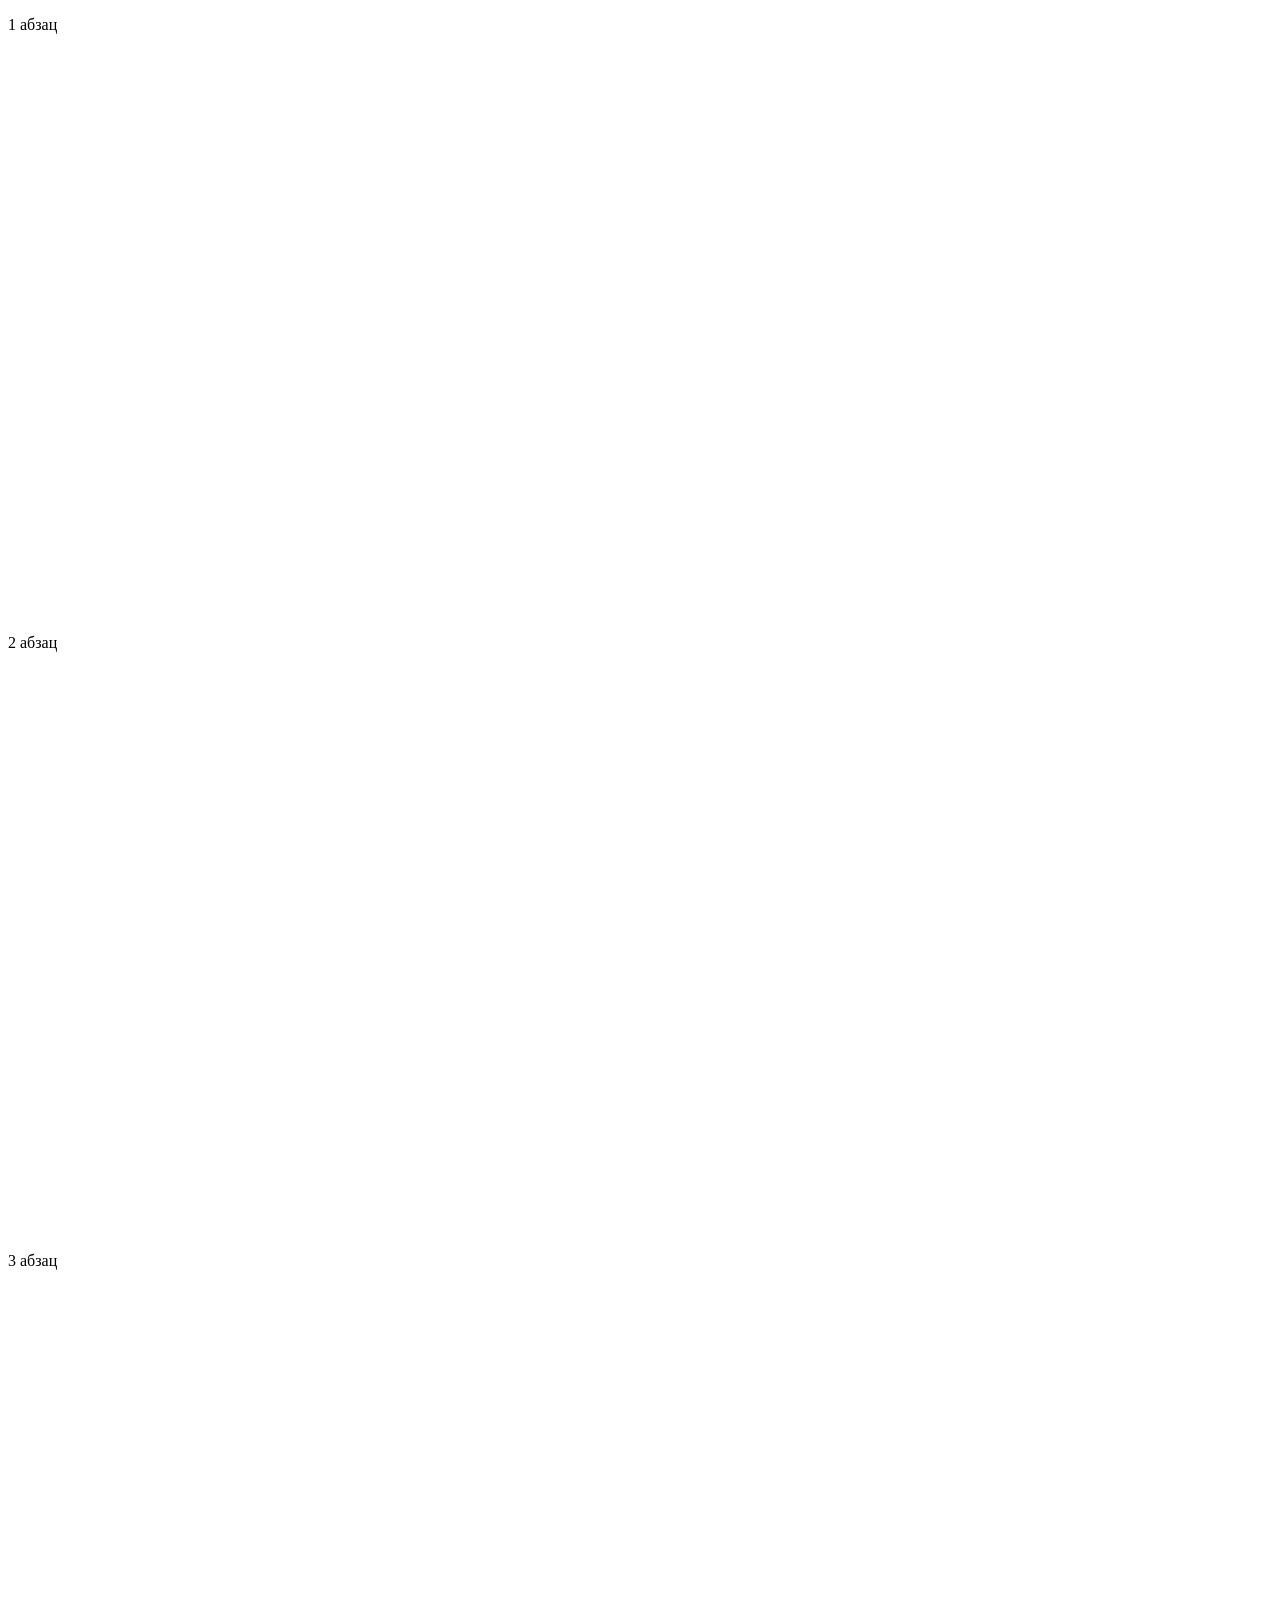
<file: test.html>
<!DOCTYPE html>
<html lang="ru">

<head>
  <meta charset="UTF-8">
  <meta http-equiv="X-UA-Compatible" content="IE=edge">
  <meta name="viewport" content="width=device-width, initial-scale=1.0">
  <title>Document</title>
</head>

<body>
  <p style="margin-bottom: 600px;">1 абзац</p>
  <p style="margin-bottom: 600px;">2 абзац</p>
  <p id="p3" style="margin-bottom: 600px;">3 абзац</p>
</body>

</html>
</file>
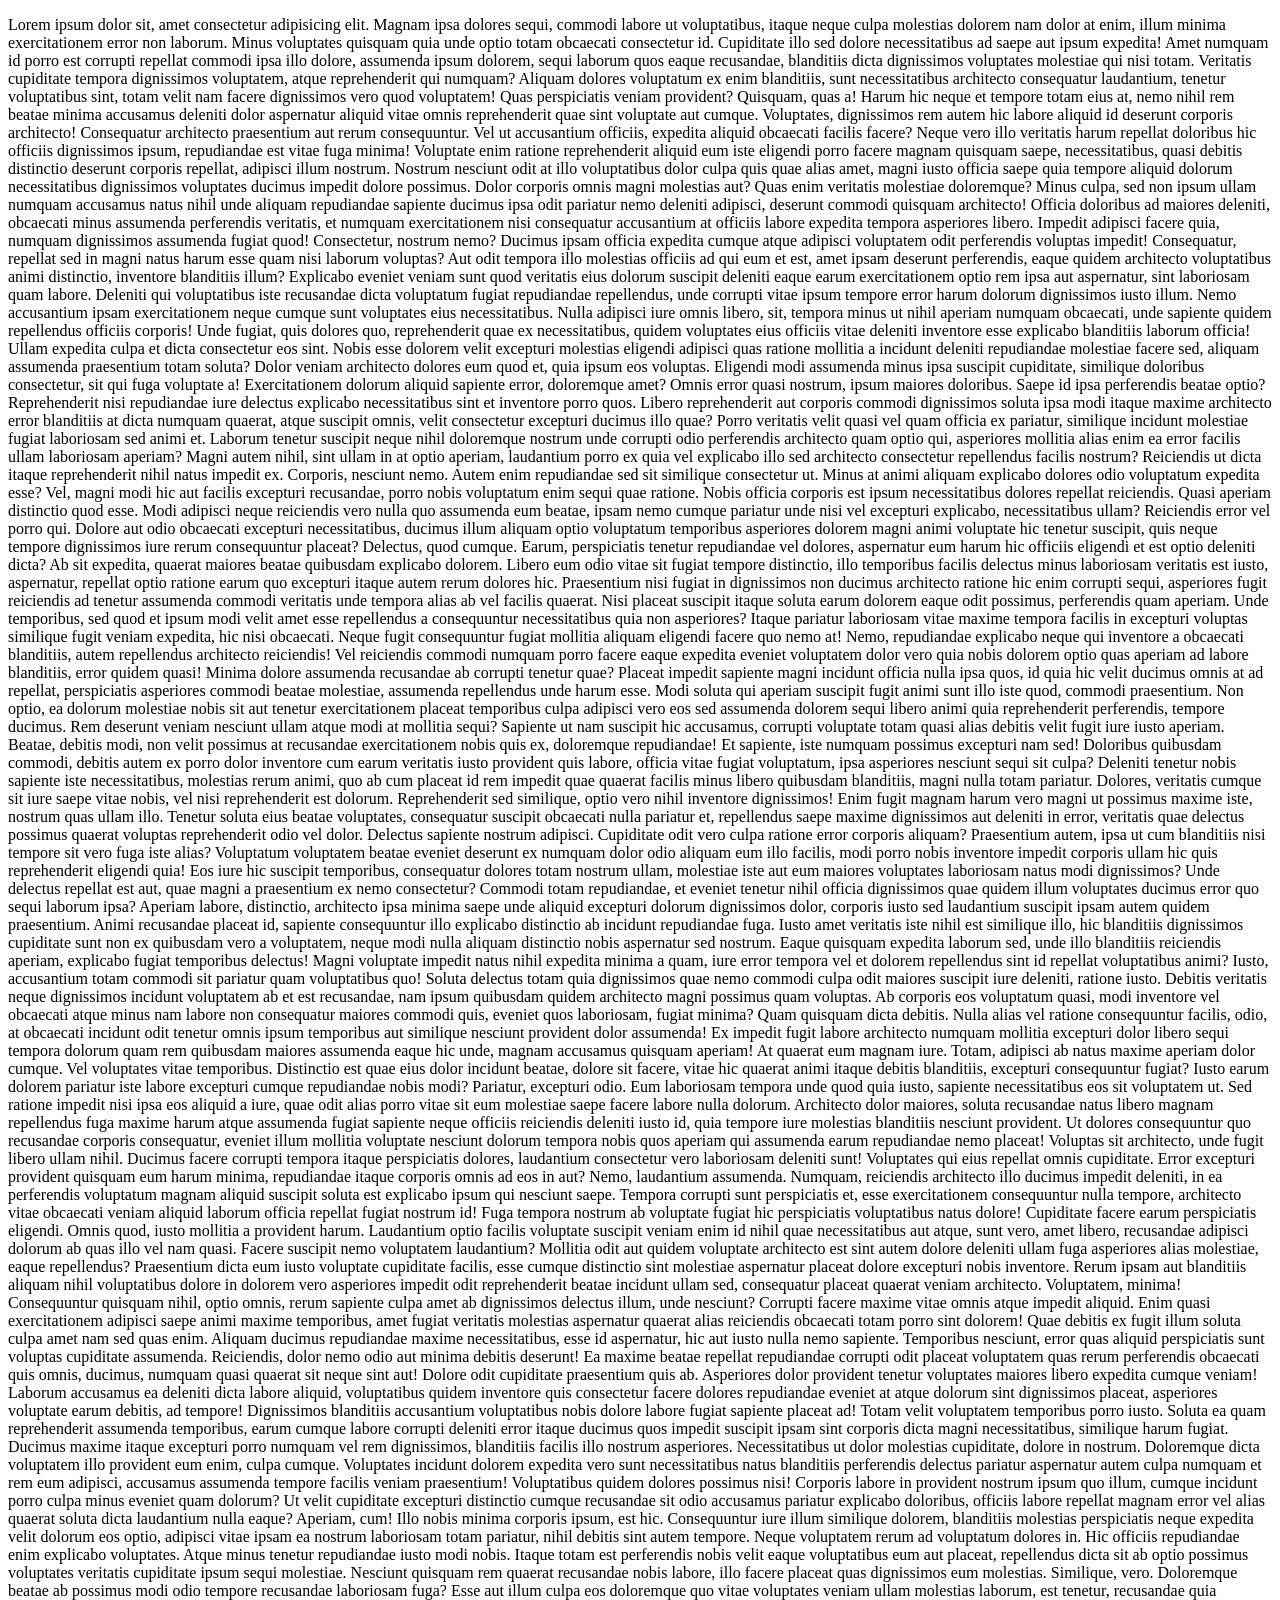
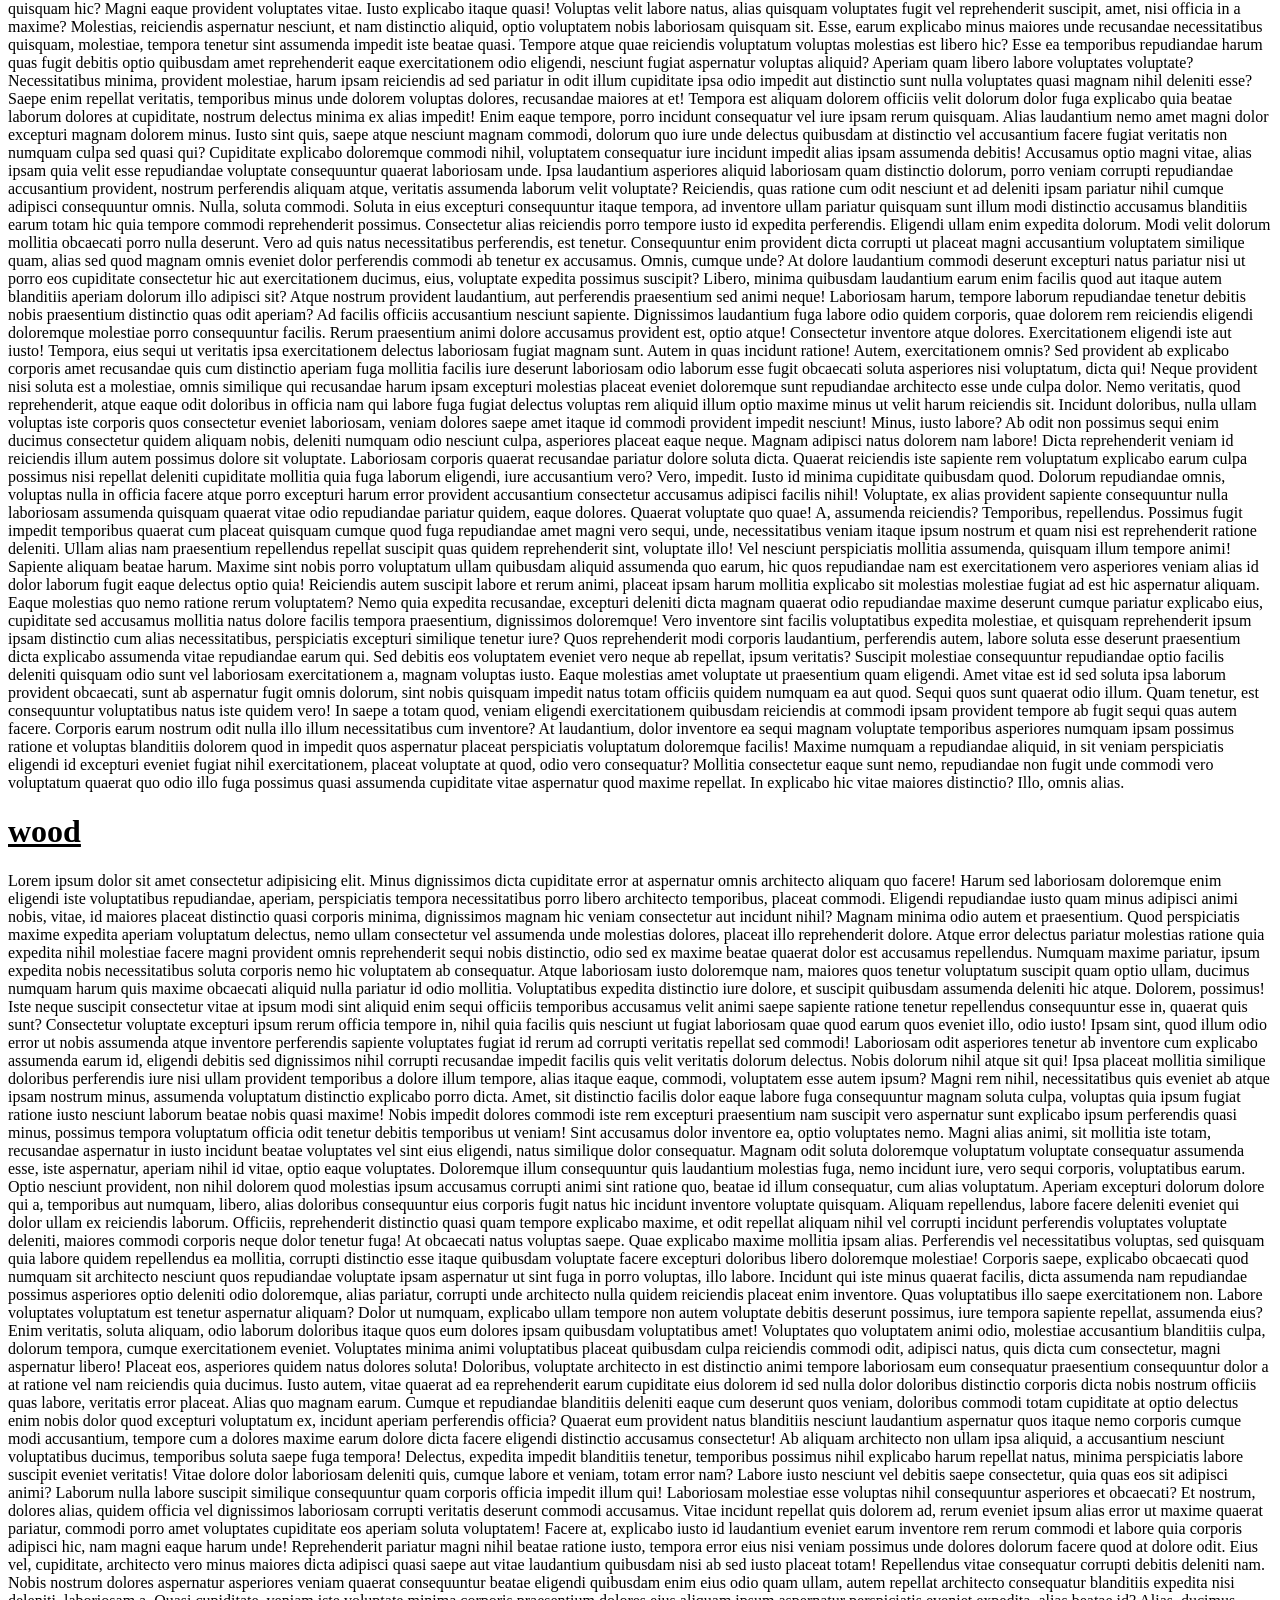
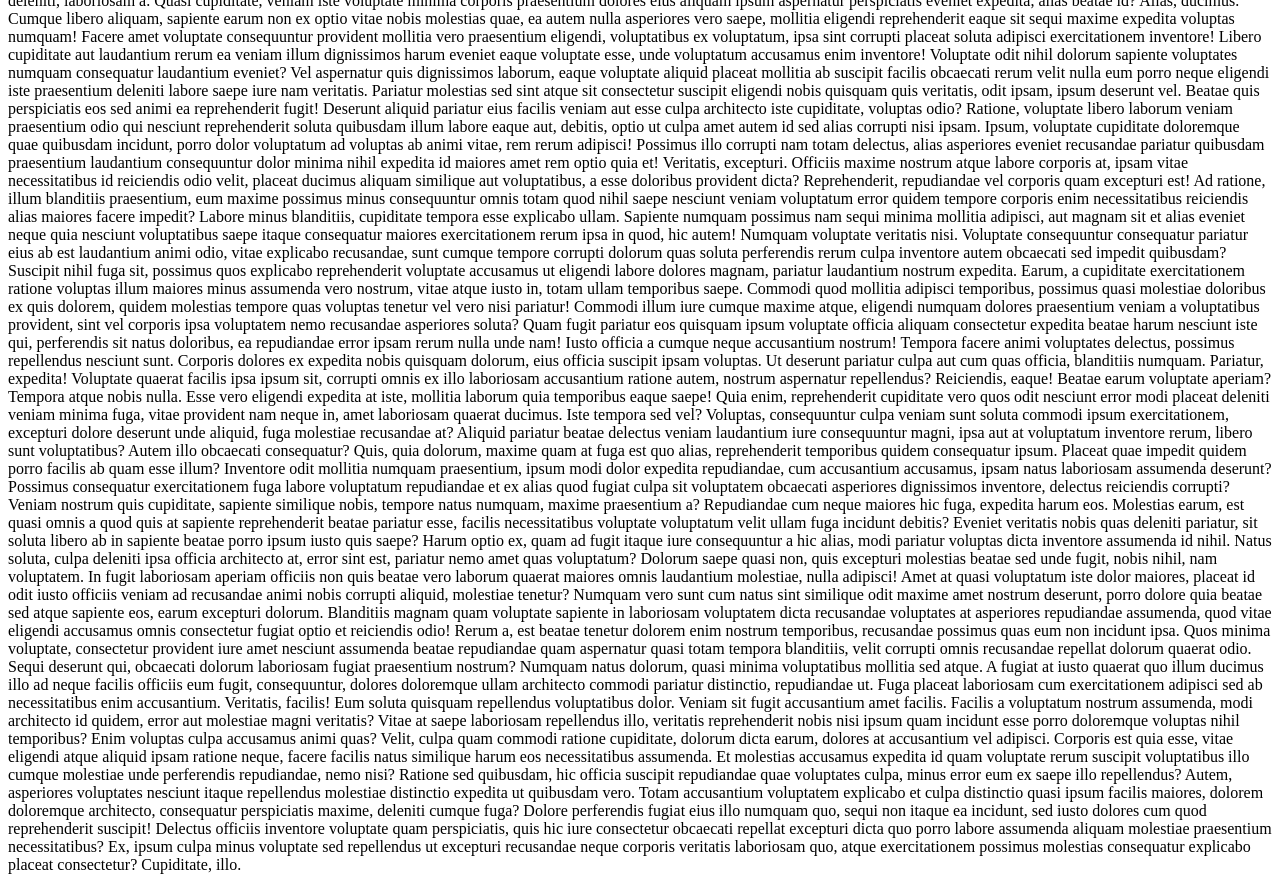
<file: wood.html>
<!DOCTYPE html>
<html lang="ru">

<head>
  <meta charset="UTF-8">
  <meta http-equiv="X-UA-Compatible" content="IE=edge">
  <meta name="viewport" content="width=device-width, initial-scale=1.0">
  <title>Document</title>
</head>

<body>
  <p>
    Lorem ipsum dolor sit, amet consectetur adipisicing elit. Magnam ipsa dolores sequi, commodi labore ut voluptatibus,
    itaque neque culpa molestias dolorem nam dolor at enim, illum minima exercitationem error non laborum. Minus
    voluptates quisquam quia unde optio totam obcaecati consectetur id. Cupiditate illo sed dolore necessitatibus ad
    saepe aut ipsum expedita! Amet numquam id porro est corrupti repellat commodi ipsa illo dolore, assumenda ipsum
    dolorem, sequi laborum quos eaque recusandae, blanditiis dicta dignissimos voluptates molestiae qui nisi totam.
    Veritatis cupiditate tempora dignissimos voluptatem, atque reprehenderit qui numquam? Aliquam dolores voluptatum ex
    enim blanditiis, sunt necessitatibus architecto consequatur laudantium, tenetur voluptatibus sint, totam velit nam
    facere dignissimos vero quod voluptatem! Quas perspiciatis veniam provident? Quisquam, quas a! Harum hic neque et
    tempore totam eius at, nemo nihil rem beatae minima accusamus deleniti dolor aspernatur aliquid vitae omnis
    reprehenderit quae sint voluptate aut cumque. Voluptates, dignissimos rem autem hic labore aliquid id deserunt
    corporis architecto! Consequatur architecto praesentium aut rerum consequuntur. Vel ut accusantium officiis,
    expedita aliquid obcaecati facilis facere? Neque vero illo veritatis harum repellat doloribus hic officiis
    dignissimos ipsum, repudiandae est vitae fuga minima! Voluptate enim ratione reprehenderit aliquid eum iste eligendi
    porro facere magnam quisquam saepe, necessitatibus, quasi debitis distinctio deserunt corporis repellat, adipisci
    illum nostrum. Nostrum nesciunt odit at illo voluptatibus dolor culpa quis quae alias amet, magni iusto officia
    saepe quia tempore aliquid dolorum necessitatibus dignissimos voluptates ducimus impedit dolore possimus. Dolor
    corporis omnis magni molestias aut? Quas enim veritatis molestiae doloremque? Minus culpa, sed non ipsum ullam
    numquam accusamus natus nihil unde aliquam repudiandae sapiente ducimus ipsa odit pariatur nemo deleniti adipisci,
    deserunt commodi quisquam architecto! Officia doloribus ad maiores deleniti, obcaecati minus assumenda perferendis
    veritatis, et numquam exercitationem nisi consequatur accusantium at officiis labore expedita tempora asperiores
    libero. Impedit adipisci facere quia, numquam dignissimos assumenda fugiat quod! Consectetur, nostrum nemo? Ducimus
    ipsam officia expedita cumque atque adipisci voluptatem odit perferendis voluptas impedit! Consequatur, repellat sed
    in magni natus harum esse quam nisi laborum voluptas? Aut odit tempora illo molestias officiis ad qui eum et est,
    amet ipsam deserunt perferendis, eaque quidem architecto voluptatibus animi distinctio, inventore blanditiis illum?
    Explicabo eveniet veniam sunt quod veritatis eius dolorum suscipit deleniti eaque earum exercitationem optio rem
    ipsa aut aspernatur, sint laboriosam quam labore. Deleniti qui voluptatibus iste recusandae dicta voluptatum fugiat
    repudiandae repellendus, unde corrupti vitae ipsum tempore error harum dolorum dignissimos iusto illum. Nemo
    accusantium ipsam exercitationem neque cumque sunt voluptates eius necessitatibus. Nulla adipisci iure omnis libero,
    sit, tempora minus ut nihil aperiam numquam obcaecati, unde sapiente quidem repellendus officiis corporis! Unde
    fugiat, quis dolores quo, reprehenderit quae ex necessitatibus, quidem voluptates eius officiis vitae deleniti
    inventore esse explicabo blanditiis laborum officia! Ullam expedita culpa et dicta consectetur eos sint. Nobis esse
    dolorem velit excepturi molestias eligendi adipisci quas ratione mollitia a incidunt deleniti repudiandae molestiae
    facere sed, aliquam assumenda praesentium totam soluta? Dolor veniam architecto dolores eum quod et, quia ipsum eos
    voluptas. Eligendi modi assumenda minus ipsa suscipit cupiditate, similique doloribus consectetur, sit qui fuga
    voluptate a! Exercitationem dolorum aliquid sapiente error, doloremque amet? Omnis error quasi nostrum, ipsum
    maiores doloribus. Saepe id ipsa perferendis beatae optio? Reprehenderit nisi repudiandae iure delectus explicabo
    necessitatibus sint et inventore porro quos. Libero reprehenderit aut corporis commodi dignissimos soluta ipsa modi
    itaque maxime architecto error blanditiis at dicta numquam quaerat, atque suscipit omnis, velit consectetur
    excepturi ducimus illo quae? Porro veritatis velit quasi vel quam officia ex pariatur, similique incidunt molestiae
    fugiat laboriosam sed animi et. Laborum tenetur suscipit neque nihil doloremque nostrum unde corrupti odio
    perferendis architecto quam optio qui, asperiores mollitia alias enim ea error facilis ullam laboriosam aperiam?
    Magni autem nihil, sint ullam in at optio aperiam, laudantium porro ex quia vel explicabo illo sed architecto
    consectetur repellendus facilis nostrum? Reiciendis ut dicta itaque reprehenderit nihil natus impedit ex. Corporis,
    nesciunt nemo. Autem enim repudiandae sed sit similique consectetur ut. Minus at animi aliquam explicabo dolores
    odio voluptatum expedita esse? Vel, magni modi hic aut facilis excepturi recusandae, porro nobis voluptatum enim
    sequi quae ratione. Nobis officia corporis est ipsum necessitatibus dolores repellat reiciendis. Quasi aperiam
    distinctio quod esse. Modi adipisci neque reiciendis vero nulla quo assumenda eum beatae, ipsam nemo cumque pariatur
    unde nisi vel excepturi explicabo, necessitatibus ullam? Reiciendis error vel porro qui. Dolore aut odio obcaecati
    excepturi necessitatibus, ducimus illum aliquam optio voluptatum temporibus asperiores dolorem magni animi voluptate
    hic tenetur suscipit, quis neque tempore dignissimos iure rerum consequuntur placeat? Delectus, quod cumque. Earum,
    perspiciatis tenetur repudiandae vel dolores, aspernatur eum harum hic officiis eligendi et est optio deleniti
    dicta? Ab sit expedita, quaerat maiores beatae quibusdam explicabo dolorem. Libero eum odio vitae sit fugiat tempore
    distinctio, illo temporibus facilis delectus minus laboriosam veritatis est iusto, aspernatur, repellat optio
    ratione earum quo excepturi itaque autem rerum dolores hic. Praesentium nisi fugiat in dignissimos non ducimus
    architecto ratione hic enim corrupti sequi, asperiores fugit reiciendis ad tenetur assumenda commodi veritatis unde
    tempora alias ab vel facilis quaerat. Nisi placeat suscipit itaque soluta earum dolorem eaque odit possimus,
    perferendis quam aperiam. Unde temporibus, sed quod et ipsum modi velit amet esse repellendus a consequuntur
    necessitatibus quia non asperiores? Itaque pariatur laboriosam vitae maxime tempora facilis in excepturi voluptas
    similique fugit veniam expedita, hic nisi obcaecati. Neque fugit consequuntur fugiat mollitia aliquam eligendi
    facere quo nemo at! Nemo, repudiandae explicabo neque qui inventore a obcaecati blanditiis, autem repellendus
    architecto reiciendis! Vel reiciendis commodi numquam porro facere eaque expedita eveniet voluptatem dolor vero quia
    nobis dolorem optio quas aperiam ad labore blanditiis, error quidem quasi! Minima dolore assumenda recusandae ab
    corrupti tenetur quae? Placeat impedit sapiente magni incidunt officia nulla ipsa quos, id quia hic velit ducimus
    omnis at ad repellat, perspiciatis asperiores commodi beatae molestiae, assumenda repellendus unde harum esse. Modi
    soluta qui aperiam suscipit fugit animi sunt illo iste quod, commodi praesentium. Non optio, ea dolorum molestiae
    nobis sit aut tenetur exercitationem placeat temporibus culpa adipisci vero eos sed assumenda dolorem sequi libero
    animi quia reprehenderit perferendis, tempore ducimus. Rem deserunt veniam nesciunt ullam atque modi at mollitia
    sequi? Sapiente ut nam suscipit hic accusamus, corrupti voluptate totam quasi alias debitis velit fugit iure iusto
    aperiam. Beatae, debitis modi, non velit possimus at recusandae exercitationem nobis quis ex, doloremque
    repudiandae! Et sapiente, iste numquam possimus excepturi nam sed! Doloribus quibusdam commodi, debitis autem ex
    porro dolor inventore cum earum veritatis iusto provident quis labore, officia vitae fugiat voluptatum, ipsa
    asperiores nesciunt sequi sit culpa? Deleniti tenetur nobis sapiente iste necessitatibus, molestias rerum animi, quo
    ab cum placeat id rem impedit quae quaerat facilis minus libero quibusdam blanditiis, magni nulla totam pariatur.
    Dolores, veritatis cumque sit iure saepe vitae nobis, vel nisi reprehenderit est dolorum. Reprehenderit sed
    similique, optio vero nihil inventore dignissimos! Enim fugit magnam harum vero magni ut possimus maxime iste,
    nostrum quas ullam illo. Tenetur soluta eius beatae voluptates, consequatur suscipit obcaecati nulla pariatur et,
    repellendus saepe maxime dignissimos aut deleniti in error, veritatis quae delectus possimus quaerat voluptas
    reprehenderit odio vel dolor. Delectus sapiente nostrum adipisci. Cupiditate odit vero culpa ratione error corporis
    aliquam? Praesentium autem, ipsa ut cum blanditiis nisi tempore sit vero fuga iste alias? Voluptatum voluptatem
    beatae eveniet deserunt ex numquam dolor odio aliquam eum illo facilis, modi porro nobis inventore impedit corporis
    ullam hic quis reprehenderit eligendi quia! Eos iure hic suscipit temporibus, consequatur dolores totam nostrum
    ullam, molestiae iste aut eum maiores voluptates laboriosam natus modi dignissimos? Unde delectus repellat est aut,
    quae magni a praesentium ex nemo consectetur? Commodi totam repudiandae, et eveniet tenetur nihil officia
    dignissimos quae quidem illum voluptates ducimus error quo sequi laborum ipsa? Aperiam labore, distinctio,
    architecto ipsa minima saepe unde aliquid excepturi dolorum dignissimos dolor, corporis iusto sed laudantium
    suscipit ipsam autem quidem praesentium. Animi recusandae placeat id, sapiente consequuntur illo explicabo
    distinctio ab incidunt repudiandae fuga. Iusto amet veritatis iste nihil est similique illo, hic blanditiis
    dignissimos cupiditate sunt non ex quibusdam vero a voluptatem, neque modi nulla aliquam distinctio nobis aspernatur
    sed nostrum. Eaque quisquam expedita laborum sed, unde illo blanditiis reiciendis aperiam, explicabo fugiat
    temporibus delectus! Magni voluptate impedit natus nihil expedita minima a quam, iure error tempora vel et dolorem
    repellendus sint id repellat voluptatibus animi? Iusto, accusantium totam commodi sit pariatur quam voluptatibus
    quo! Soluta delectus totam quia dignissimos quae nemo commodi culpa odit maiores suscipit iure deleniti, ratione
    iusto. Debitis veritatis neque dignissimos incidunt voluptatem ab et est recusandae, nam ipsum quibusdam quidem
    architecto magni possimus quam voluptas. Ab corporis eos voluptatum quasi, modi inventore vel obcaecati atque minus
    nam labore non consequatur maiores commodi quis, eveniet quos laboriosam, fugiat minima? Quam quisquam dicta
    debitis. Nulla alias vel ratione consequuntur facilis, odio, at obcaecati incidunt odit tenetur omnis ipsum
    temporibus aut similique nesciunt provident dolor assumenda! Ex impedit fugit labore architecto numquam mollitia
    excepturi dolor libero sequi tempora dolorum quam rem quibusdam maiores assumenda eaque hic unde, magnam accusamus
    quisquam aperiam! At quaerat eum magnam iure. Totam, adipisci ab natus maxime aperiam dolor cumque. Vel voluptates
    vitae temporibus. Distinctio est quae eius dolor incidunt beatae, dolore sit facere, vitae hic quaerat animi itaque
    debitis blanditiis, excepturi consequuntur fugiat? Iusto earum dolorem pariatur iste labore excepturi cumque
    repudiandae nobis modi? Pariatur, excepturi odio. Eum laboriosam tempora unde quod quia iusto, sapiente
    necessitatibus eos sit voluptatem ut. Sed ratione impedit nisi ipsa eos aliquid a iure, quae odit alias porro vitae
    sit eum molestiae saepe facere labore nulla dolorum. Architecto dolor maiores, soluta recusandae natus libero magnam
    repellendus fuga maxime harum atque assumenda fugiat sapiente neque officiis reiciendis deleniti iusto id, quia
    tempore iure molestias blanditiis nesciunt provident. Ut dolores consequuntur quo recusandae corporis consequatur,
    eveniet illum mollitia voluptate nesciunt dolorum tempora nobis quos aperiam qui assumenda earum repudiandae nemo
    placeat! Voluptas sit architecto, unde fugit libero ullam nihil. Ducimus facere corrupti tempora itaque perspiciatis
    dolores, laudantium consectetur vero laboriosam deleniti sunt! Voluptates qui eius repellat omnis cupiditate. Error
    excepturi provident quisquam eum harum minima, repudiandae itaque corporis omnis ad eos in aut? Nemo, laudantium
    assumenda. Numquam, reiciendis architecto illo ducimus impedit deleniti, in ea perferendis voluptatum magnam aliquid
    suscipit soluta est explicabo ipsum qui nesciunt saepe. Tempora corrupti sunt perspiciatis et, esse exercitationem
    consequuntur nulla tempore, architecto vitae obcaecati veniam aliquid laborum officia repellat fugiat nostrum id!
    Fuga tempora nostrum ab voluptate fugiat hic perspiciatis voluptatibus natus dolore! Cupiditate facere earum
    perspiciatis eligendi. Omnis quod, iusto mollitia a provident harum. Laudantium optio facilis voluptate suscipit
    veniam enim id nihil quae necessitatibus aut atque, sunt vero, amet libero, recusandae adipisci dolorum ab quas illo
    vel nam quasi. Facere suscipit nemo voluptatem laudantium? Mollitia odit aut quidem voluptate architecto est sint
    autem dolore deleniti ullam fuga asperiores alias molestiae, eaque repellendus? Praesentium dicta eum iusto
    voluptate cupiditate facilis, esse cumque distinctio sint molestiae aspernatur placeat dolore excepturi nobis
    inventore. Rerum ipsam aut blanditiis aliquam nihil voluptatibus dolore in dolorem vero asperiores impedit odit
    reprehenderit beatae incidunt ullam sed, consequatur placeat quaerat veniam architecto. Voluptatem, minima!
    Consequuntur quisquam nihil, optio omnis, rerum sapiente culpa amet ab dignissimos delectus illum, unde nesciunt?
    Corrupti facere maxime vitae omnis atque impedit aliquid. Enim quasi exercitationem adipisci saepe animi maxime
    temporibus, amet fugiat veritatis molestias aspernatur quaerat alias reiciendis obcaecati totam porro sint dolorem!
    Quae debitis ex fugit illum soluta culpa amet nam sed quas enim. Aliquam ducimus repudiandae maxime necessitatibus,
    esse id aspernatur, hic aut iusto nulla nemo sapiente. Temporibus nesciunt, error quas aliquid perspiciatis sunt
    voluptas cupiditate assumenda. Reiciendis, dolor nemo odio aut minima debitis deserunt! Ea maxime beatae repellat
    repudiandae corrupti odit placeat voluptatem quas rerum perferendis obcaecati quis omnis, ducimus, numquam quasi
    quaerat sit neque sint aut! Dolore odit cupiditate praesentium quis ab. Asperiores dolor provident tenetur
    voluptates maiores libero expedita cumque veniam! Laborum accusamus ea deleniti dicta labore aliquid, voluptatibus
    quidem inventore quis consectetur facere dolores repudiandae eveniet at atque dolorum sint dignissimos placeat,
    asperiores voluptate earum debitis, ad tempore! Dignissimos blanditiis accusantium voluptatibus nobis dolore labore
    fugiat sapiente placeat ad! Totam velit voluptatem temporibus porro iusto. Soluta ea quam reprehenderit assumenda
    temporibus, earum cumque labore corrupti deleniti error itaque ducimus quos impedit suscipit ipsam sint corporis
    dicta magni necessitatibus, similique harum fugiat. Ducimus maxime itaque excepturi porro numquam vel rem
    dignissimos, blanditiis facilis illo nostrum asperiores. Necessitatibus ut dolor molestias cupiditate, dolore in
    nostrum. Doloremque dicta voluptatem illo provident eum enim, culpa cumque. Voluptates incidunt dolorem expedita
    vero sunt necessitatibus natus blanditiis perferendis delectus pariatur aspernatur autem culpa numquam et rem eum
    adipisci, accusamus assumenda tempore facilis veniam praesentium! Voluptatibus quidem dolores possimus nisi!
    Corporis labore in provident nostrum ipsum quo illum, cumque incidunt porro culpa minus eveniet quam dolorum? Ut
    velit cupiditate excepturi distinctio cumque recusandae sit odio accusamus pariatur explicabo doloribus, officiis
    labore repellat magnam error vel alias quaerat soluta dicta laudantium nulla eaque? Aperiam, cum! Illo nobis minima
    corporis ipsum, est hic. Consequuntur iure illum similique dolorem, blanditiis molestias perspiciatis neque expedita
    velit dolorum eos optio, adipisci vitae ipsam ea nostrum laboriosam totam pariatur, nihil debitis sint autem
    tempore. Neque voluptatem rerum ad voluptatum dolores in. Hic officiis repudiandae enim explicabo voluptates. Atque
    minus tenetur repudiandae iusto modi nobis. Itaque totam est perferendis nobis velit eaque voluptatibus eum aut
    placeat, repellendus dicta sit ab optio possimus voluptates veritatis cupiditate ipsum sequi molestiae. Nesciunt
    quisquam rem quaerat recusandae nobis labore, illo facere placeat quas dignissimos eum molestias. Similique, vero.
    Doloremque beatae ab possimus modi odio tempore recusandae laboriosam fuga? Esse aut illum culpa eos doloremque quo
    vitae voluptates veniam ullam molestias laborum, est tenetur, recusandae quia quisquam hic? Magni eaque provident
    voluptates vitae. Iusto explicabo itaque quasi! Voluptas velit labore natus, alias quisquam voluptates fugit vel
    reprehenderit suscipit, amet, nisi officia in a maxime? Molestias, reiciendis aspernatur nesciunt, et nam distinctio
    aliquid, optio voluptatem nobis laboriosam quisquam sit. Esse, earum explicabo minus maiores unde recusandae
    necessitatibus quisquam, molestiae, tempora tenetur sint assumenda impedit iste beatae quasi. Tempore atque quae
    reiciendis voluptatum voluptas molestias est libero hic? Esse ea temporibus repudiandae harum quas fugit debitis
    optio quibusdam amet reprehenderit eaque exercitationem odio eligendi, nesciunt fugiat aspernatur voluptas aliquid?
    Aperiam quam libero labore voluptates voluptate? Necessitatibus minima, provident molestiae, harum ipsam reiciendis
    ad sed pariatur in odit illum cupiditate ipsa odio impedit aut distinctio sunt nulla voluptates quasi magnam nihil
    deleniti esse? Saepe enim repellat veritatis, temporibus minus unde dolorem voluptas dolores, recusandae maiores at
    et! Tempora est aliquam dolorem officiis velit dolorum dolor fuga explicabo quia beatae laborum dolores at
    cupiditate, nostrum delectus minima ex alias impedit! Enim eaque tempore, porro incidunt consequatur vel iure ipsam
    rerum quisquam. Alias laudantium nemo amet magni dolor excepturi magnam dolorem minus. Iusto sint quis, saepe atque
    nesciunt magnam commodi, dolorum quo iure unde delectus quibusdam at distinctio vel accusantium facere fugiat
    veritatis non numquam culpa sed quasi qui? Cupiditate explicabo doloremque commodi nihil, voluptatem consequatur
    iure incidunt impedit alias ipsam assumenda debitis! Accusamus optio magni vitae, alias ipsam quia velit esse
    repudiandae voluptate consequuntur quaerat laboriosam unde. Ipsa laudantium asperiores aliquid laboriosam quam
    distinctio dolorum, porro veniam corrupti repudiandae accusantium provident, nostrum perferendis aliquam atque,
    veritatis assumenda laborum velit voluptate? Reiciendis, quas ratione cum odit nesciunt et ad deleniti ipsam
    pariatur nihil cumque adipisci consequuntur omnis. Nulla, soluta commodi. Soluta in eius excepturi consequuntur
    itaque tempora, ad inventore ullam pariatur quisquam sunt illum modi distinctio accusamus blanditiis earum totam hic
    quia tempore commodi reprehenderit possimus. Consectetur alias reiciendis porro tempore iusto id expedita
    perferendis. Eligendi ullam enim expedita dolorum. Modi velit dolorum mollitia obcaecati porro nulla deserunt. Vero
    ad quis natus necessitatibus perferendis, est tenetur. Consequuntur enim provident dicta corrupti ut placeat magni
    accusantium voluptatem similique quam, alias sed quod magnam omnis eveniet dolor perferendis commodi ab tenetur ex
    accusamus. Omnis, cumque unde? At dolore laudantium commodi deserunt excepturi natus pariatur nisi ut porro eos
    cupiditate consectetur hic aut exercitationem ducimus, eius, voluptate expedita possimus suscipit? Libero, minima
    quibusdam laudantium earum enim facilis quod aut itaque autem blanditiis aperiam dolorum illo adipisci sit? Atque
    nostrum provident laudantium, aut perferendis praesentium sed animi neque! Laboriosam harum, tempore laborum
    repudiandae tenetur debitis nobis praesentium distinctio quas odit aperiam? Ad facilis officiis accusantium nesciunt
    sapiente. Dignissimos laudantium fuga labore odio quidem corporis, quae dolorem rem reiciendis eligendi doloremque
    molestiae porro consequuntur facilis. Rerum praesentium animi dolore accusamus provident est, optio atque!
    Consectetur inventore atque dolores. Exercitationem eligendi iste aut iusto! Tempora, eius sequi ut veritatis ipsa
    exercitationem delectus laboriosam fugiat magnam sunt. Autem in quas incidunt ratione! Autem, exercitationem omnis?
    Sed provident ab explicabo corporis amet recusandae quis cum distinctio aperiam fuga mollitia facilis iure deserunt
    laboriosam odio laborum esse fugit obcaecati soluta asperiores nisi voluptatum, dicta qui! Neque provident nisi
    soluta est a molestiae, omnis similique qui recusandae harum ipsam excepturi molestias placeat eveniet doloremque
    sunt repudiandae architecto esse unde culpa dolor. Nemo veritatis, quod reprehenderit, atque eaque odit doloribus in
    officia nam qui labore fuga fugiat delectus voluptas rem aliquid illum optio maxime minus ut velit harum reiciendis
    sit. Incidunt doloribus, nulla ullam voluptas iste corporis quos consectetur eveniet laboriosam, veniam dolores
    saepe amet itaque id commodi provident impedit nesciunt! Minus, iusto labore? Ab odit non possimus sequi enim
    ducimus consectetur quidem aliquam nobis, deleniti numquam odio nesciunt culpa, asperiores placeat eaque neque.
    Magnam adipisci natus dolorem nam labore! Dicta reprehenderit veniam id reiciendis illum autem possimus dolore sit
    voluptate. Laboriosam corporis quaerat recusandae pariatur dolore soluta dicta. Quaerat reiciendis iste sapiente rem
    voluptatum explicabo earum culpa possimus nisi repellat deleniti cupiditate mollitia quia fuga laborum eligendi,
    iure accusantium vero? Vero, impedit. Iusto id minima cupiditate quibusdam quod. Dolorum repudiandae omnis, voluptas
    nulla in officia facere atque porro excepturi harum error provident accusantium consectetur accusamus adipisci
    facilis nihil! Voluptate, ex alias provident sapiente consequuntur nulla laboriosam assumenda quisquam quaerat vitae
    odio repudiandae pariatur quidem, eaque dolores. Quaerat voluptate quo quae! A, assumenda reiciendis? Temporibus,
    repellendus. Possimus fugit impedit temporibus quaerat cum placeat quisquam cumque quod fuga repudiandae amet magni
    vero sequi, unde, necessitatibus veniam itaque ipsum nostrum et quam nisi est reprehenderit ratione deleniti. Ullam
    alias nam praesentium repellendus repellat suscipit quas quidem reprehenderit sint, voluptate illo! Vel nesciunt
    perspiciatis mollitia assumenda, quisquam illum tempore animi! Sapiente aliquam beatae harum. Maxime sint nobis
    porro voluptatum ullam quibusdam aliquid assumenda quo earum, hic quos repudiandae nam est exercitationem vero
    asperiores veniam alias id dolor laborum fugit eaque delectus optio quia! Reiciendis autem suscipit labore et rerum
    animi, placeat ipsam harum mollitia explicabo sit molestias molestiae fugiat ad est hic aspernatur aliquam. Eaque
    molestias quo nemo ratione rerum voluptatem? Nemo quia expedita recusandae, excepturi deleniti dicta magnam quaerat
    odio repudiandae maxime deserunt cumque pariatur explicabo eius, cupiditate sed accusamus mollitia natus dolore
    facilis tempora praesentium, dignissimos doloremque! Vero inventore sint facilis voluptatibus expedita molestiae, et
    quisquam reprehenderit ipsum ipsam distinctio cum alias necessitatibus, perspiciatis excepturi similique tenetur
    iure? Quos reprehenderit modi corporis laudantium, perferendis autem, labore soluta esse deserunt praesentium dicta
    explicabo assumenda vitae repudiandae earum qui. Sed debitis eos voluptatem eveniet vero neque ab repellat, ipsum
    veritatis? Suscipit molestiae consequuntur repudiandae optio facilis deleniti quisquam odio sunt vel laboriosam
    exercitationem a, magnam voluptas iusto. Eaque molestias amet voluptate ut praesentium quam eligendi. Amet vitae est
    id sed soluta ipsa laborum provident obcaecati, sunt ab aspernatur fugit omnis dolorum, sint nobis quisquam impedit
    natus totam officiis quidem numquam ea aut quod. Sequi quos sunt quaerat odio illum. Quam tenetur, est consequuntur
    voluptatibus natus iste quidem vero! In saepe a totam quod, veniam eligendi exercitationem quibusdam reiciendis at
    commodi ipsam provident tempore ab fugit sequi quas autem facere. Corporis earum nostrum odit nulla illo illum
    necessitatibus cum inventore? At laudantium, dolor inventore ea sequi magnam voluptate temporibus asperiores numquam
    ipsam possimus ratione et voluptas blanditiis dolorem quod in impedit quos aspernatur placeat perspiciatis
    voluptatum doloremque facilis! Maxime numquam a repudiandae aliquid, in sit veniam perspiciatis eligendi id
    excepturi eveniet fugiat nihil exercitationem, placeat voluptate at quod, odio vero consequatur? Mollitia
    consectetur eaque sunt nemo, repudiandae non fugit unde commodi vero voluptatum quaerat quo odio illo fuga possimus
    quasi assumenda cupiditate vitae aspernatur quod maxime repellat. In explicabo hic vitae maiores distinctio? Illo,
    omnis alias.
  </p>
  <h1 id="wood"><u>wood</u></h1>
  <p>
    Lorem ipsum dolor sit amet consectetur adipisicing elit. Minus dignissimos dicta cupiditate error at aspernatur
    omnis architecto aliquam quo facere! Harum sed laboriosam doloremque enim eligendi iste voluptatibus repudiandae,
    aperiam, perspiciatis tempora necessitatibus porro libero architecto temporibus, placeat commodi. Eligendi
    repudiandae iusto quam minus adipisci animi nobis, vitae, id maiores placeat distinctio quasi corporis minima,
    dignissimos magnam hic veniam consectetur aut incidunt nihil? Magnam minima odio autem et praesentium. Quod
    perspiciatis maxime expedita aperiam voluptatum delectus, nemo ullam consectetur vel assumenda unde molestias
    dolores, placeat illo reprehenderit dolore. Atque error delectus pariatur molestias ratione quia expedita nihil
    molestiae facere magni provident omnis reprehenderit sequi nobis distinctio, odio sed ex maxime beatae quaerat dolor
    est accusamus repellendus. Numquam maxime pariatur, ipsum expedita nobis necessitatibus soluta corporis nemo hic
    voluptatem ab consequatur. Atque laboriosam iusto doloremque nam, maiores quos tenetur voluptatum suscipit quam
    optio ullam, ducimus numquam harum quis maxime obcaecati aliquid nulla pariatur id odio mollitia. Voluptatibus
    expedita distinctio iure dolore, et suscipit quibusdam assumenda deleniti hic atque. Dolorem, possimus! Iste neque
    suscipit consectetur vitae at ipsum modi sint aliquid enim sequi officiis temporibus accusamus velit animi saepe
    sapiente ratione tenetur repellendus consequuntur esse in, quaerat quis sunt? Consectetur voluptate excepturi ipsum
    rerum officia tempore in, nihil quia facilis quis nesciunt ut fugiat laboriosam quae quod earum quos eveniet illo,
    odio iusto! Ipsam sint, quod illum odio error ut nobis assumenda atque inventore perferendis sapiente voluptates
    fugiat id rerum ad corrupti veritatis repellat sed commodi! Laboriosam odit asperiores tenetur ab inventore cum
    explicabo assumenda earum id, eligendi debitis sed dignissimos nihil corrupti recusandae impedit facilis quis velit
    veritatis dolorum delectus. Nobis dolorum nihil atque sit qui! Ipsa placeat mollitia similique doloribus perferendis
    iure nisi ullam provident temporibus a dolore illum tempore, alias itaque eaque, commodi, voluptatem esse autem
    ipsum? Magni rem nihil, necessitatibus quis eveniet ab atque ipsam nostrum minus, assumenda voluptatum distinctio
    explicabo porro dicta. Amet, sit distinctio facilis dolor eaque labore fuga consequuntur magnam soluta culpa,
    voluptas quia ipsum fugiat ratione iusto nesciunt laborum beatae nobis quasi maxime! Nobis impedit dolores commodi
    iste rem excepturi praesentium nam suscipit vero aspernatur sunt explicabo ipsum perferendis quasi minus, possimus
    tempora voluptatum officia odit tenetur debitis temporibus ut veniam! Sint accusamus dolor inventore ea, optio
    voluptates nemo. Magni alias animi, sit mollitia iste totam, recusandae aspernatur in iusto incidunt beatae
    voluptates vel sint eius eligendi, natus similique dolor consequatur. Magnam odit soluta doloremque voluptatum
    voluptate consequatur assumenda esse, iste aspernatur, aperiam nihil id vitae, optio eaque voluptates. Doloremque
    illum consequuntur quis laudantium molestias fuga, nemo incidunt iure, vero sequi corporis, voluptatibus earum.
    Optio nesciunt provident, non nihil dolorem quod molestias ipsum accusamus corrupti animi sint ratione quo, beatae
    id illum consequatur, cum alias voluptatum. Aperiam excepturi dolorum dolore qui a, temporibus aut numquam, libero,
    alias doloribus consequuntur eius corporis fugit natus hic incidunt inventore voluptate quisquam. Aliquam
    repellendus, labore facere deleniti eveniet qui dolor ullam ex reiciendis laborum. Officiis, reprehenderit
    distinctio quasi quam tempore explicabo maxime, et odit repellat aliquam nihil vel corrupti incidunt perferendis
    voluptates voluptate deleniti, maiores commodi corporis neque dolor tenetur fuga! At obcaecati natus voluptas saepe.
    Quae explicabo maxime mollitia ipsam alias. Perferendis vel necessitatibus voluptas, sed quisquam quia labore quidem
    repellendus ea mollitia, corrupti distinctio esse itaque quibusdam voluptate facere excepturi doloribus libero
    doloremque molestiae! Corporis saepe, explicabo obcaecati quod numquam sit architecto nesciunt quos repudiandae
    voluptate ipsam aspernatur ut sint fuga in porro voluptas, illo labore. Incidunt qui iste minus quaerat facilis,
    dicta assumenda nam repudiandae possimus asperiores optio deleniti odio doloremque, alias pariatur, corrupti unde
    architecto nulla quidem reiciendis placeat enim inventore. Quas voluptatibus illo saepe exercitationem non. Labore
    voluptates voluptatum est tenetur aspernatur aliquam? Dolor ut numquam, explicabo ullam tempore non autem voluptate
    debitis deserunt possimus, iure tempora sapiente repellat, assumenda eius? Enim veritatis, soluta aliquam, odio
    laborum doloribus itaque quos eum dolores ipsam quibusdam voluptatibus amet! Voluptates quo voluptatem animi odio,
    molestiae accusantium blanditiis culpa, dolorum tempora, cumque exercitationem eveniet. Voluptates minima animi
    voluptatibus placeat quibusdam culpa reiciendis commodi odit, adipisci natus, quis dicta cum consectetur, magni
    aspernatur libero! Placeat eos, asperiores quidem natus dolores soluta! Doloribus, voluptate architecto in est
    distinctio animi tempore laboriosam eum consequatur praesentium consequuntur dolor a at ratione vel nam reiciendis
    quia ducimus. Iusto autem, vitae quaerat ad ea reprehenderit earum cupiditate eius dolorem id sed nulla dolor
    doloribus distinctio corporis dicta nobis nostrum officiis quas labore, veritatis error placeat. Alias quo magnam
    earum. Cumque et repudiandae blanditiis deleniti eaque cum deserunt quos veniam, doloribus commodi totam cupiditate
    at optio delectus enim nobis dolor quod excepturi voluptatum ex, incidunt aperiam perferendis officia? Quaerat eum
    provident natus blanditiis nesciunt laudantium aspernatur quos itaque nemo corporis cumque modi accusantium, tempore
    cum a dolores maxime earum dolore dicta facere eligendi distinctio accusamus consectetur! Ab aliquam architecto non
    ullam ipsa aliquid, a accusantium nesciunt voluptatibus ducimus, temporibus soluta saepe fuga tempora! Delectus,
    expedita impedit blanditiis tenetur, temporibus possimus nihil explicabo harum repellat natus, minima perspiciatis
    labore suscipit eveniet veritatis! Vitae dolore dolor laboriosam deleniti quis, cumque labore et veniam, totam error
    nam? Labore iusto nesciunt vel debitis saepe consectetur, quia quas eos sit adipisci animi? Laborum nulla labore
    suscipit similique consequuntur quam corporis officia impedit illum qui! Laboriosam molestiae esse voluptas nihil
    consequuntur asperiores et obcaecati? Et nostrum, dolores alias, quidem officia vel dignissimos laboriosam corrupti
    veritatis deserunt commodi accusamus. Vitae incidunt repellat quis dolorem ad, rerum eveniet ipsum alias error ut
    maxime quaerat pariatur, commodi porro amet voluptates cupiditate eos aperiam soluta voluptatem! Facere at,
    explicabo iusto id laudantium eveniet earum inventore rem rerum commodi et labore quia corporis adipisci hic, nam
    magni eaque harum unde! Reprehenderit pariatur magni nihil beatae ratione iusto, tempora error eius nisi veniam
    possimus unde dolores dolorum facere quod at dolore odit. Eius vel, cupiditate, architecto vero minus maiores dicta
    adipisci quasi saepe aut vitae laudantium quibusdam nisi ab sed iusto placeat totam! Repellendus vitae consequatur
    corrupti debitis deleniti nam. Nobis nostrum dolores aspernatur asperiores veniam quaerat consequuntur beatae
    eligendi quibusdam enim eius odio quam ullam, autem repellat architecto consequatur blanditiis expedita nisi
    deleniti, laboriosam a. Quasi cupiditate, veniam iste voluptate minima corporis praesentium dolores eius aliquam
    ipsum aspernatur perspiciatis eveniet expedita, alias beatae id? Alias, ducimus. Cumque libero aliquam, sapiente
    earum non ex optio vitae nobis molestias quae, ea autem nulla asperiores vero saepe, mollitia eligendi reprehenderit
    eaque sit sequi maxime expedita voluptas numquam! Facere amet voluptate consequuntur provident mollitia vero
    praesentium eligendi, voluptatibus ex voluptatum, ipsa sint corrupti placeat soluta adipisci exercitationem
    inventore! Libero cupiditate aut laudantium rerum ea veniam illum dignissimos harum eveniet eaque voluptate esse,
    unde voluptatum accusamus enim inventore! Voluptate odit nihil dolorum sapiente voluptates numquam consequatur
    laudantium eveniet? Vel aspernatur quis dignissimos laborum, eaque voluptate aliquid placeat mollitia ab suscipit
    facilis obcaecati rerum velit nulla eum porro neque eligendi iste praesentium deleniti labore saepe iure nam
    veritatis. Pariatur molestias sed sint atque sit consectetur suscipit eligendi nobis quisquam quis veritatis, odit
    ipsam, ipsum deserunt vel. Beatae quis perspiciatis eos sed animi ea reprehenderit fugit! Deserunt aliquid pariatur
    eius facilis veniam aut esse culpa architecto iste cupiditate, voluptas odio? Ratione, voluptate libero laborum
    veniam praesentium odio qui nesciunt reprehenderit soluta quibusdam illum labore eaque aut, debitis, optio ut culpa
    amet autem id sed alias corrupti nisi ipsam. Ipsum, voluptate cupiditate doloremque quae quibusdam incidunt, porro
    dolor voluptatum ad voluptas ab animi vitae, rem rerum adipisci! Possimus illo corrupti nam totam delectus, alias
    asperiores eveniet recusandae pariatur quibusdam praesentium laudantium consequuntur dolor minima nihil expedita id
    maiores amet rem optio quia et! Veritatis, excepturi. Officiis maxime nostrum atque labore corporis at, ipsam vitae
    necessitatibus id reiciendis odio velit, placeat ducimus aliquam similique aut voluptatibus, a esse doloribus
    provident dicta? Reprehenderit, repudiandae vel corporis quam excepturi est! Ad ratione, illum blanditiis
    praesentium, eum maxime possimus minus consequuntur omnis totam quod nihil saepe nesciunt veniam voluptatum error
    quidem tempore corporis enim necessitatibus reiciendis alias maiores facere impedit? Labore minus blanditiis,
    cupiditate tempora esse explicabo ullam. Sapiente numquam possimus nam sequi minima mollitia adipisci, aut magnam
    sit et alias eveniet neque quia nesciunt voluptatibus saepe itaque consequatur maiores exercitationem rerum ipsa in
    quod, hic autem! Numquam voluptate veritatis nisi. Voluptate consequuntur consequatur pariatur eius ab est
    laudantium animi odio, vitae explicabo recusandae, sunt cumque tempore corrupti dolorum quas soluta perferendis
    rerum culpa inventore autem obcaecati sed impedit quibusdam? Suscipit nihil fuga sit, possimus quos explicabo
    reprehenderit voluptate accusamus ut eligendi labore dolores magnam, pariatur laudantium nostrum expedita. Earum, a
    cupiditate exercitationem ratione voluptas illum maiores minus assumenda vero nostrum, vitae atque iusto in, totam
    ullam temporibus saepe. Commodi quod mollitia adipisci temporibus, possimus quasi molestiae doloribus ex quis
    dolorem, quidem molestias tempore quas voluptas tenetur vel vero nisi pariatur! Commodi illum iure cumque maxime
    atque, eligendi numquam dolores praesentium veniam a voluptatibus provident, sint vel corporis ipsa voluptatem nemo
    recusandae asperiores soluta? Quam fugit pariatur eos quisquam ipsum voluptate officia aliquam consectetur expedita
    beatae harum nesciunt iste qui, perferendis sit natus doloribus, ea repudiandae error ipsam rerum nulla unde nam!
    Iusto officia a cumque neque accusantium nostrum! Tempora facere animi voluptates delectus, possimus repellendus
    nesciunt sunt. Corporis dolores ex expedita nobis quisquam dolorum, eius officia suscipit ipsam voluptas. Ut
    deserunt pariatur culpa aut cum quas officia, blanditiis numquam. Pariatur, expedita! Voluptate quaerat facilis ipsa
    ipsum sit, corrupti omnis ex illo laboriosam accusantium ratione autem, nostrum aspernatur repellendus? Reiciendis,
    eaque! Beatae earum voluptate aperiam? Tempora atque nobis nulla. Esse vero eligendi expedita at iste, mollitia
    laborum quia temporibus eaque saepe! Quia enim, reprehenderit cupiditate vero quos odit nesciunt error modi placeat
    deleniti veniam minima fuga, vitae provident nam neque in, amet laboriosam quaerat ducimus. Iste tempora sed vel?
    Voluptas, consequuntur culpa veniam sunt soluta commodi ipsum exercitationem, excepturi dolore deserunt unde
    aliquid, fuga molestiae recusandae at? Aliquid pariatur beatae delectus veniam laudantium iure consequuntur magni,
    ipsa aut at voluptatum inventore rerum, libero sunt voluptatibus? Autem illo obcaecati consequatur? Quis, quia
    dolorum, maxime quam at fuga est quo alias, reprehenderit temporibus quidem consequatur ipsum. Placeat quae impedit
    quidem porro facilis ab quam esse illum? Inventore odit mollitia numquam praesentium, ipsum modi dolor expedita
    repudiandae, cum accusantium accusamus, ipsam natus laboriosam assumenda deserunt? Possimus consequatur
    exercitationem fuga labore voluptatum repudiandae et ex alias quod fugiat culpa sit voluptatem obcaecati asperiores
    dignissimos inventore, delectus reiciendis corrupti? Veniam nostrum quis cupiditate, sapiente similique nobis,
    tempore natus numquam, maxime praesentium a? Repudiandae cum neque maiores hic fuga, expedita harum eos. Molestias
    earum, est quasi omnis a quod quis at sapiente reprehenderit beatae pariatur esse, facilis necessitatibus voluptate
    voluptatum velit ullam fuga incidunt debitis? Eveniet veritatis nobis quas deleniti pariatur, sit soluta libero ab
    in sapiente beatae porro ipsum iusto quis saepe? Harum optio ex, quam ad fugit itaque iure consequuntur a hic alias,
    modi pariatur voluptas dicta inventore assumenda id nihil. Natus soluta, culpa deleniti ipsa officia architecto at,
    error sint est, pariatur nemo amet quas voluptatum? Dolorum saepe quasi non, quis excepturi molestias beatae sed
    unde fugit, nobis nihil, nam voluptatem. In fugit laboriosam aperiam officiis non quis beatae vero laborum quaerat
    maiores omnis laudantium molestiae, nulla adipisci! Amet at quasi voluptatum iste dolor maiores, placeat id odit
    iusto officiis veniam ad recusandae animi nobis corrupti aliquid, molestiae tenetur? Numquam vero sunt cum natus
    sint similique odit maxime amet nostrum deserunt, porro dolore quia beatae sed atque sapiente eos, earum excepturi
    dolorum. Blanditiis magnam quam voluptate sapiente in laboriosam voluptatem dicta recusandae voluptates at
    asperiores repudiandae assumenda, quod vitae eligendi accusamus omnis consectetur fugiat optio et reiciendis odio!
    Rerum a, est beatae tenetur dolorem enim nostrum temporibus, recusandae possimus quas eum non incidunt ipsa. Quos
    minima voluptate, consectetur provident iure amet nesciunt assumenda beatae repudiandae quam aspernatur quasi totam
    tempora blanditiis, velit corrupti omnis recusandae repellat dolorum quaerat odio. Sequi deserunt qui, obcaecati
    dolorum laboriosam fugiat praesentium nostrum? Numquam natus dolorum, quasi minima voluptatibus mollitia sed atque.
    A fugiat at iusto quaerat quo illum ducimus illo ad neque facilis officiis eum fugit, consequuntur, dolores
    doloremque ullam architecto commodi pariatur distinctio, repudiandae ut. Fuga placeat laboriosam cum exercitationem
    adipisci sed ab necessitatibus enim accusantium. Veritatis, facilis! Eum soluta quisquam repellendus voluptatibus
    dolor. Veniam sit fugit accusantium amet facilis. Facilis a voluptatum nostrum assumenda, modi architecto id quidem,
    error aut molestiae magni veritatis? Vitae at saepe laboriosam repellendus illo, veritatis reprehenderit nobis nisi
    ipsum quam incidunt esse porro doloremque voluptas nihil temporibus? Enim voluptas culpa accusamus animi quas?
    Velit, culpa quam commodi ratione cupiditate, dolorum dicta earum, dolores at accusantium vel adipisci. Corporis est
    quia esse, vitae eligendi atque aliquid ipsam ratione neque, facere facilis natus similique harum eos necessitatibus
    assumenda. Et molestias accusamus expedita id quam voluptate rerum suscipit voluptatibus illo cumque molestiae unde
    perferendis repudiandae, nemo nisi? Ratione sed quibusdam, hic officia suscipit repudiandae quae voluptates culpa,
    minus error eum ex saepe illo repellendus? Autem, asperiores voluptates nesciunt itaque repellendus molestiae
    distinctio expedita ut quibusdam vero. Totam accusantium voluptatem explicabo et culpa distinctio quasi ipsum
    facilis maiores, dolorem doloremque architecto, consequatur perspiciatis maxime, deleniti cumque fuga? Dolore
    perferendis fugiat eius illo numquam quo, sequi non itaque ea incidunt, sed iusto dolores cum quod reprehenderit
    suscipit! Delectus officiis inventore voluptate quam perspiciatis, quis hic iure consectetur obcaecati repellat
    excepturi dicta quo porro labore assumenda aliquam molestiae praesentium necessitatibus? Ex, ipsum culpa minus
    voluptate sed repellendus ut excepturi recusandae neque corporis veritatis laboriosam quo, atque exercitationem
    possimus molestias consequatur explicabo placeat consectetur? Cupiditate, illo.

  </p>
</body>

</html>
</file>
